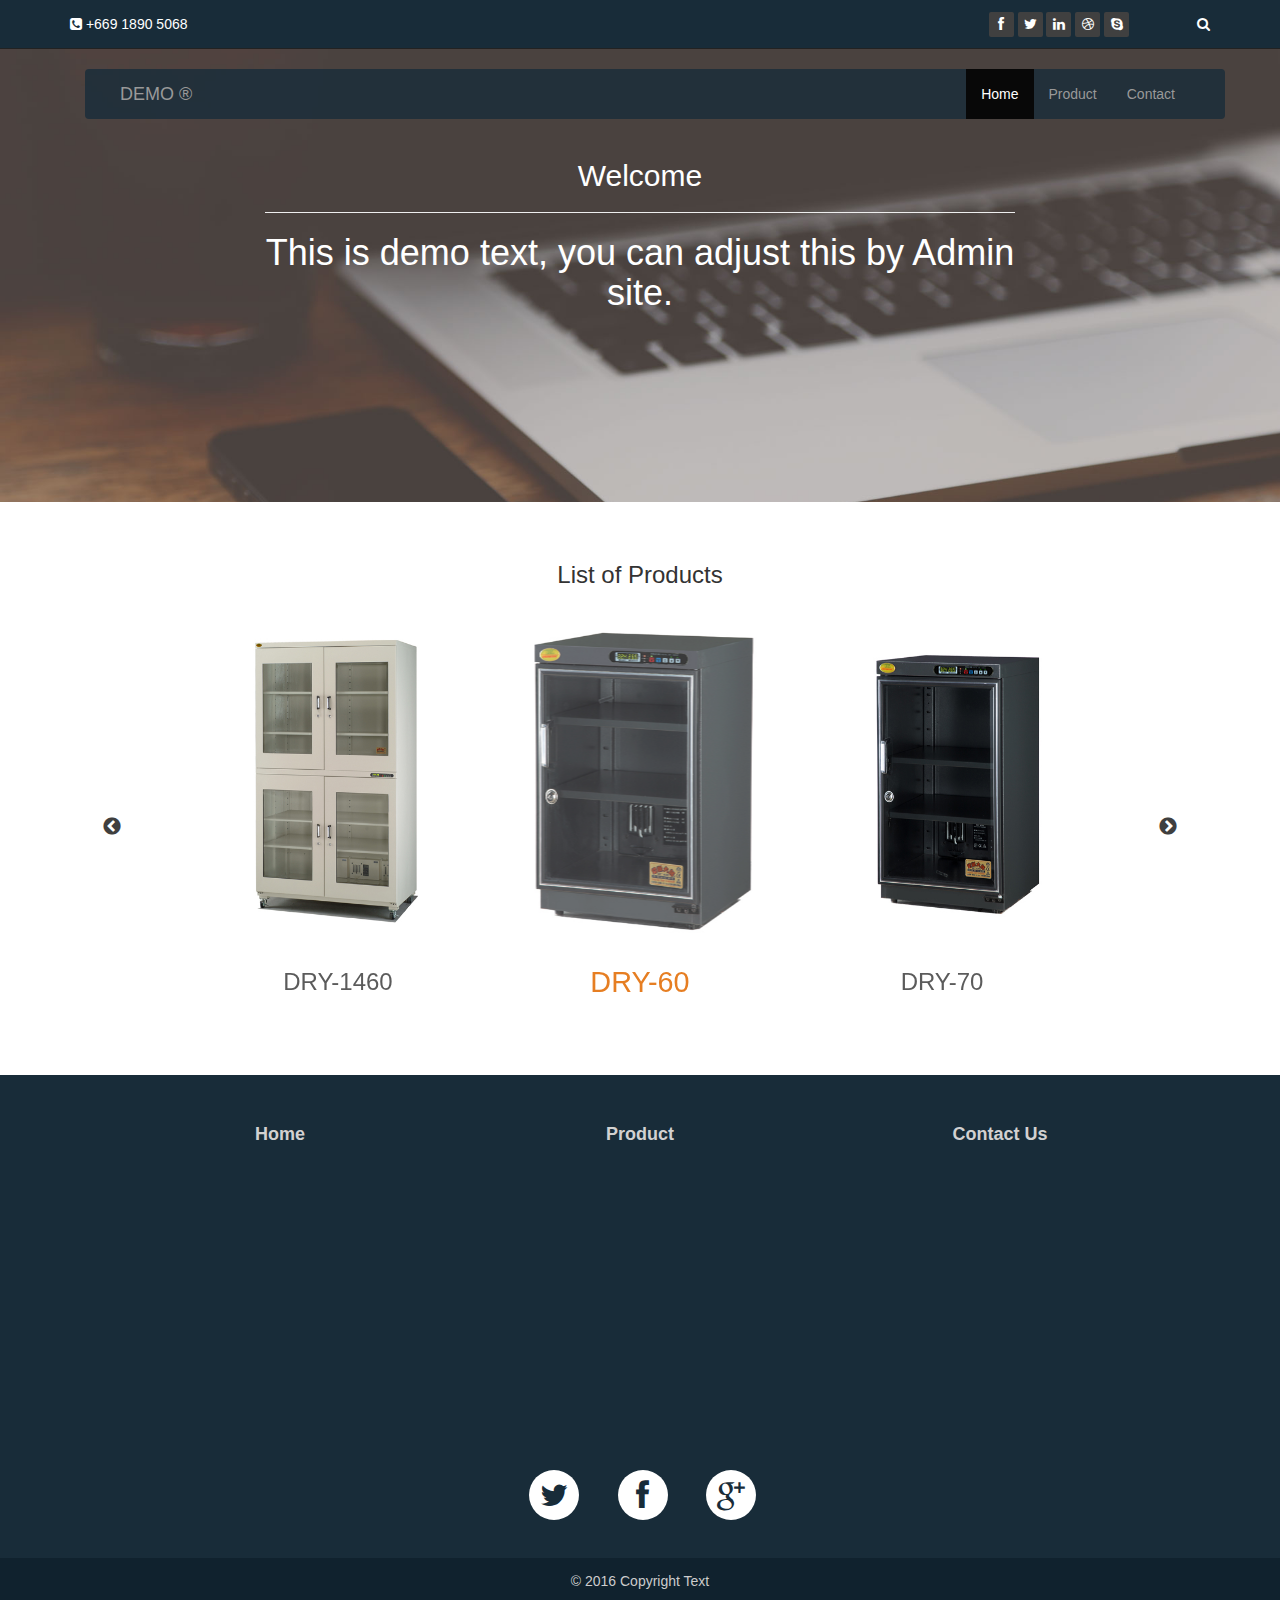
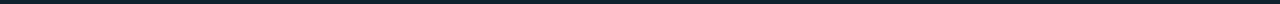
<file: index.html>
<!DOCTYPE html>
<html lang="en">
<head>
    <meta charset="utf-8">
    <meta name="viewport" content="width=device-width, initial-scale=1.0">
    <meta name="description" content="">
    <meta name="author" content="">
    <title>Home</title>

    <!--[if lt IE 9]>
<script src="js/html5shiv.js"></script>
<script src="js/respond.min.js"></script>
<!--[endif]-->

    <script src="js/jquery.js"></script>
    <script src="js/bootstrap.min.js"></script>
    <script src="js/jquery.prettyPhoto.js"></script>
    <script src="js/jquery.isotope.min.js"></script>
    <script src="js/main.js"></script>
    <script src="js/wow.min.js"></script>
    <script src="./slick/slick.js" type="text/javascript" charset="utf-8"></script>
    <script src="js/custom.js"></script>

    <!-- core CSS -->

    <link href="css/bootstrap.min.css" rel="stylesheet">
    <link href="css/font-awesome.min.css" rel="stylesheet">
    <link href="css/animate.min.css" rel="stylesheet">
    <link href="css/responsive.css" rel="stylesheet">
    <link rel="stylesheet" type="text/css" href="./slick/slick.css">
    <link rel="stylesheet" type="text/css" href="./slick/slick-theme.css">
    <link href="css/custom.css" rel="stylesheet">
    <link href="css/Footer-with-map.css" rel="stylesheet">



</head>
<body>


<header id="header">
    <div class="top-bar" id="top-bar">
        <div class="container">
            <div class="row">
                <div class="col-sm-6 col-xs-4">
                    <div class="top-number"><p><i class="fa fa-phone-square"></i> +669 1890 5068</p></div>
                </div>
                <div class="col-sm-6 col-xs-8">
                    <div class="social">
                        <ul class="social-share">
                            <li><a href="#"><i class="fa fa-facebook"></i></a></li>
                            <li><a href="#"><i class="fa fa-twitter"></i></a></li>
                            <li><a href="#"><i class="fa fa-linkedin"></i></a></li>
                            <li><a href="#"><i class="fa fa-dribbble"></i></a></li>
                            <li><a href="#"><i class="fa fa-skype"></i></a></li>
                        </ul>
                        <div class="search">
                            <form role="form">
                                <input type="text" class="search-form" autocomplete="off" placeholder="Search">
                                <i class="fa fa-search"></i>
                            </form>
                        </div>
                    </div>
                </div>
            </div>
        </div><!--/.container-->
    </div><!--/.top-bar-->
</header><!--/header-->

<section class="bg-primary" id="first-section">
    <div class="container">
        <div id="header-main" class="container">
            <nav id="header-container" class="navbar navbar-inverse" role="navigation">
                <div class="navbar-header">
                    <button type="button" class="navbar-toggle" data-toggle="collapse" data-target=".navbar-ex1-collapse">
                        <span class="sr-only">Toggle navigation</span>
                        <span class="icon-bar"></span>
                        <span class="icon-bar"></span>
                        <span class="icon-bar"></span>
                    </button>
                    <a id="brand" class="navbar-brand" href="index.html">DEMO &reg;<br> <!-- <img src="images/logo.png" class = "logo" alt="logo"> --> </a>
                </div>
                <div class="collapse navbar-collapse navbar-ex1-collapse navbar-right">
                    <ul class="nav navbar-nav">
                        <li class="active"><a href="index.html">Home</a></li>
                        <li><a href="product.html">Product</a></li>
                        <li><a href="contact-us.html">Contact</a></li>
                    </ul>
                </div>
            </nav>
        </div>

        <div class="row" id="first">
            <div class="col-lg-8 col-lg-offset-2 text-center">
                <h2 class="section-heading">Welcome</h2>
                <hr class="light">
                <p class="text-faded">
                   <h1>This is demo text, you can adjust this by Admin site.</h1>
                </p>
                <br><br><br><br><br><br><br><br><br>

            </div>
        </div>
    </div>
</section>


<section class="product" id="product">
    <div class="container">
        <span class="text-center"><h3> List of Products</h3></span>
    </div>
    <div class="container">
            <div class="slider center" id="productsSlider">

            </div>
    </div>
</section>

<section class="footer">
    <footer id="myFooter">
        <div class="container">
            <div class="row">
                <div class="col-sm-4 text-center">
                    <h5><a href="index.html"> Home </a></h5>

                </div>
                <div class="col-sm-4 text-center">
                    <h5><a href="product.html">Product</h5>
                </div>
                <div class="col-sm-4 text-center">
                    <h5><a href="contact-us.html">Contact Us</a></h5>
                </div>
            </div>
            <!-- Here we use the Google Embed API to show Google Maps. -->
            <!-- In order for this to work in your project you will need to generate a unique API key.  -->
            <iframe id="map-container" frameborder="0" style="border:0"
                    src="https://www.google.com/maps/embed/v1/place?q=13.7074182,100.3415268&key=AIzaSyCPIOAxfmMi2byF4RqwcsIHhXjDzasXMDA" >
            </iframe>
        </div>
        <div class="social-networks">
            <a href="#" class="twitter"><i class="fa fa-twitter"></i></a>
            <a href="#" class="facebook"><i class="fa fa-facebook"></i></a>
            <a href="#" class="google"><i class="fa fa-google-plus"></i></a>
        </div>
        <div class="footer-copyright">
            <p>© 2016 Copyright Text </p>
        </div>
    </footer>
</section>

</body>
</file>
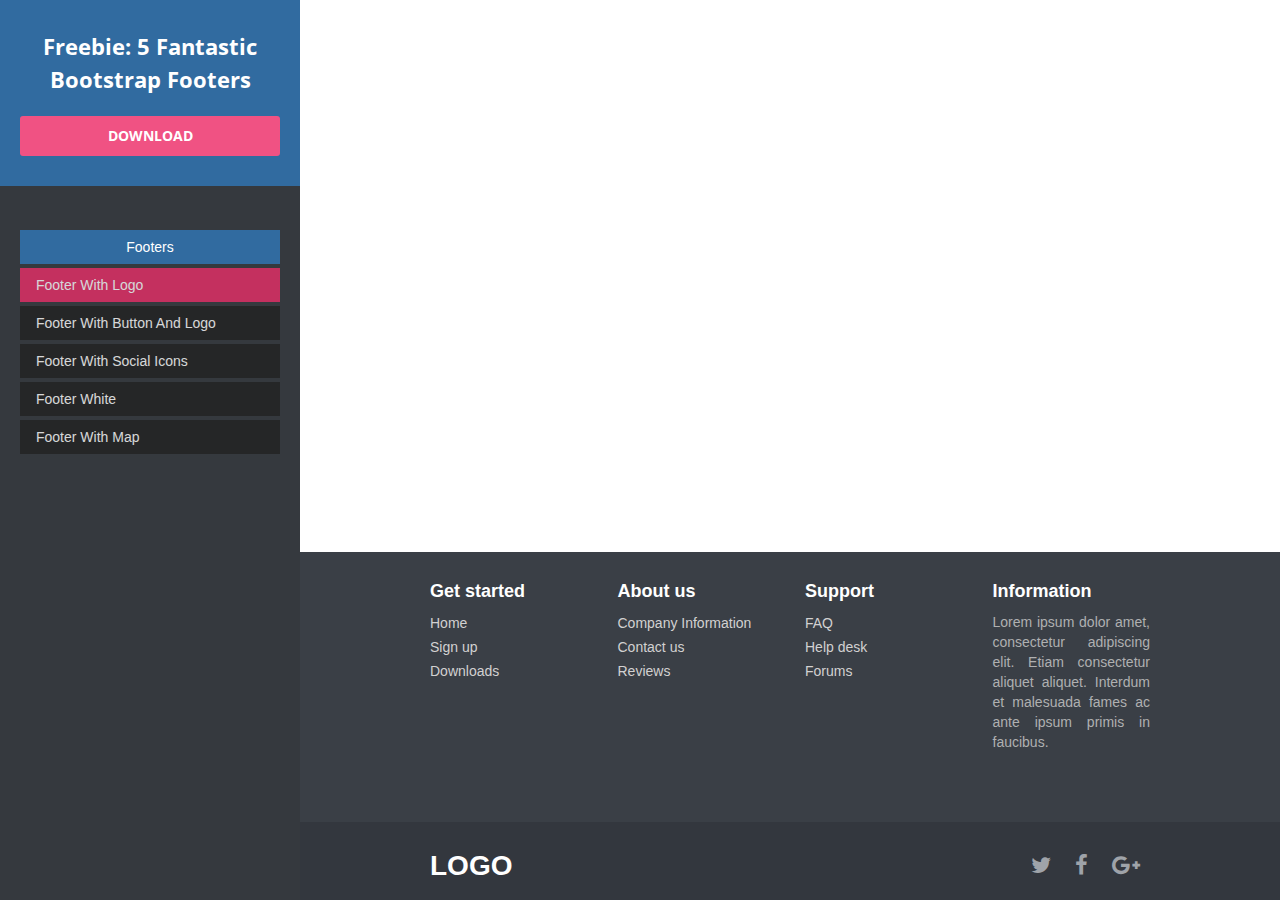
<file: freebie-bootstrap-footers/index.html>
<!DOCTYPE html>
<html>

<head>

    <meta charset="utf-8">
    <meta http-equiv="X-UA-Compatible" content="IE=edge">
    <meta name="viewport" content="width=device-width, initial-scale=1">

    <title>Freebie: 5 Fantastic Bootstrap Footers</title>

    <link rel="stylesheet" href="assets/css/demo.css">

</head>
<body>


<div class="navigation">
    <div class="header">
        <h1>Freebie: 5 Fantastic Bootstrap Footers</h1>
        <a href="http://tutorialzine.com/2016/10/freebie-5-fantastic-bootstrap-footers/">Download</a>
    </div>

    <div class="items">
        <ul>
            <li class="category">Footers</li>
            <li><a href="Footer-with-logo" class="active">Footer With Logo</a></li>
            <li><a href="Footer-with-button-logo">Footer With Button And Logo</a></li>
            <li><a href="Footer-with-social-icons">Footer With Social Icons</a></li>
            <li><a href="Footer-white">Footer White</a></li>
            <li><a href="Footer-with-map">Footer With Map</a></li>
        </ul>
    </div>

    <label for="template-select">Select a template:</label>
    <select id="template-select">
        <optgroup label="Footers">
            <option selected data-href="Footer-with-logo">Footer With Logo</option>
            <option data-href="Footer-with-button-logo">Footer With Button And Logo</option>
            <option data-href="Footer-with-social-icons">Footer With Social Icons</option>
            <option data-href="Footer-white">Footer White</option>
            <option data-href="Footer-with-map">Footer With Map</option>
        </optgroup>
    </select>

</div>
   
<div class="main-content">
   <iframe sandbox="allow-same-origin allow-scripts" src="Footer-with-logo.html"></iframe>
</div>

<script src="http://ajax.googleapis.com/ajax/libs/jquery/2.1.1/jquery.min.js"></script>
<script src="assets/demo.js"></script>
<script src="http://cdn.tutorialzine.com/misc/enhance/v2.js" async></script>

</body>

</html>
</file>
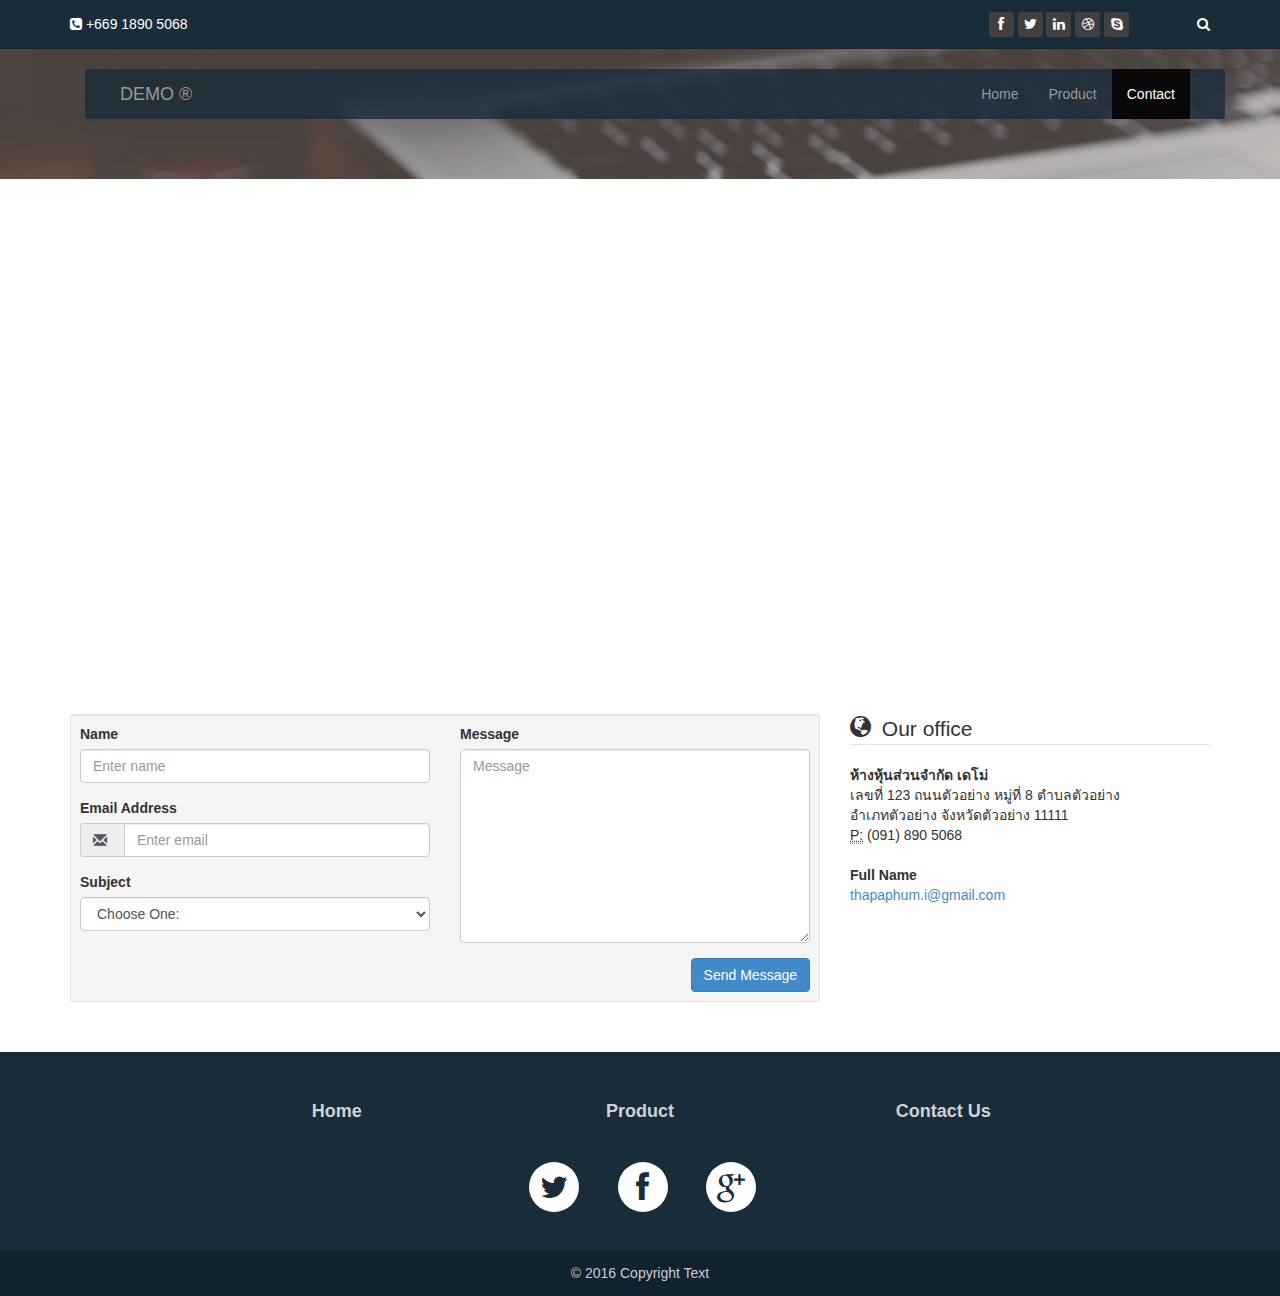
<file: contact-us.html>
<!DOCTYPE html>
<html lang="en">
<head>
    <meta charset="utf-8">
    <meta name="viewport" content="width=device-width, initial-scale=1.0">
    <meta name="description" content="">
    <meta name="author" content="">
    <title>Contact Us</title>

    <!--[if lt IE 9]>
<script src="js/html5shiv.js"></script>
<script src="js/respond.min.js"></script>
<!--[endif]-->

    <script src="js/jquery.js"></script>
    <script src="js/bootstrap.min.js"></script>
    <script src="js/jquery.prettyPhoto.js"></script>
    <script src="js/jquery.isotope.min.js"></script>
    <script src="js/main.js"></script>
    <script src="js/wow.min.js"></script>
    <script src="./slick/slick.js" type="text/javascript" charset="utf-8"></script>
    <script src="js/custom.js"></script>

    <!-- core CSS -->

    <link href="css/bootstrap.min.css" rel="stylesheet">
    <link href="css/font-awesome.min.css" rel="stylesheet">
    <link href="css/animate.min.css" rel="stylesheet">
    <link href="css/responsive.css" rel="stylesheet">
    <link rel="stylesheet" type="text/css" href="./slick/slick.css">
    <link rel="stylesheet" type="text/css" href="./slick/slick-theme.css">
    <link href="css/custom.css" rel="stylesheet">
    <link href="css/Footer-with-map.css" rel="stylesheet">
    
</head>
<body>


<header id="header">
    <div class="top-bar" id="top-bar">
        <div class="container">
            <div class="row">
                <div class="col-sm-6 col-xs-4">
                    <div class="top-number"><p><i class="fa fa-phone-square"></i> +669 1890 5068</p></div>
                </div>
                <div class="col-sm-6 col-xs-8">
                    <div class="social">
                        <ul class="social-share">
                            <li><a href="#"><i class="fa fa-facebook"></i></a></li>
                            <li><a href="#"><i class="fa fa-twitter"></i></a></li>
                            <li><a href="#"><i class="fa fa-linkedin"></i></a></li>
                            <li><a href="#"><i class="fa fa-dribbble"></i></a></li>
                            <li><a href="#"><i class="fa fa-skype"></i></a></li>
                        </ul>
                        <div class="search">
                            <form role="form">
                                <input type="text" class="search-form" autocomplete="off" placeholder="Search">
                                <i class="fa fa-search"></i>
                            </form>
                        </div>
                    </div>
                </div>
            </div>
        </div><!--/.container-->
    </div><!--/.top-bar-->
</header><!--/header-->

<section class="bg-primary" id="first-section" style="margin: 0;">
    <div class="container">
        <div id="header-main" class="container">
            <nav id="header-container" class="navbar navbar-inverse" role="navigation">
                <div class="navbar-header">
                    <button type="button" class="navbar-toggle" data-toggle="collapse" data-target=".navbar-ex1-collapse">
                        <span class="sr-only">Toggle navigation</span>
                        <span class="icon-bar"></span>
                        <span class="icon-bar"></span>
                        <span class="icon-bar"></span>
                    </button>
                    <a id="brand" class="navbar-brand" href="index.html">DEMO &reg;<br> <!-- <img src="images/logo.png" class = "logo" alt="logo"> --> </a>
                </div>
                <div class="collapse navbar-collapse navbar-ex1-collapse navbar-right">
                    <ul class="nav navbar-nav">
                        <li><a href="index.html">Home</a></li>
                        <li><a href="product.html">Product</a></li>
                        <li class="active"><a href="contact-us.html">Contact</a></li>
                    </ul>
                </div>
            </nav>
        </div>

        <div class="row" id="first">
            <br><br>
        </div>
    </div>
</section>
<section class="mapFrameContactus">
    <!-- Here we use the Google Embed API to show Google Maps. -->
    <!-- In order for this to work in your project you will need to generate a unique API key.  -->
    <div class="map-wrap">
        <div class="overlay" onClick="style.pointerEvents='none'"></div><!-- wrap map iframe to turn off mouse scroll and turn it back on on click -->
    <iframe frameborder="0" class="mapFull"
            src="https://www.google.com/maps/embed/v1/place?q=13.7074182,100.3415268&key=AIzaSyCPIOAxfmMi2byF4RqwcsIHhXjDzasXMDA" >
    </iframe>
    </div>
</section>
<section class="infFrameContactus">
    <div class="container">
        <div class="row">
            <div class="col-md-8">
                <div class="well well-sm">
                    <form>
                        <div class="row">
                            <div class="col-md-6">
                                <div class="form-group">
                                    <label for="name">
                                        Name</label>
                                    <input type="text" class="form-control" id="name" placeholder="Enter name" required="required" />
                                </div>
                                <div class="form-group">
                                    <label for="email">
                                        Email Address</label>
                                    <div class="input-group">
                                <span class="input-group-addon"><span class="glyphicon glyphicon-envelope"></span>
                                </span>
                                        <input type="email" class="form-control" id="email" placeholder="Enter email" required="required" /></div>
                                </div>
                                <div class="form-group">
                                    <label for="subject">
                                        Subject</label>
                                    <select id="subject" name="subject" class="form-control" required="required">
                                        <option value="na" selected="">Choose One:</option>
                                        <option value="service">General Customer Service</option>
                                        <option value="suggestions">Suggestions</option>
                                        <option value="product">Product Support</option>
                                    </select>
                                </div>
                            </div>
                            <div class="col-md-6">
                                <div class="form-group">
                                    <label for="name">
                                        Message</label>
                            <textarea name="message" id="message" class="form-control" rows="9" cols="25" required="required"
                                      placeholder="Message"></textarea>
                                </div>
                            </div>
                            <div class="col-md-12">
                                <button type="submit" class="btn btn-primary pull-right" id="btnContactUs">
                                    Send Message</button>
                            </div>
                        </div>
                    </form>
                </div>
            </div>
            <div class="col-md-4">
                <form>
                    <legend><span class="glyphicon glyphicon-globe"></span> Our office</legend>
                    <address>
                        <strong>ห้างหุ้นส่วนจำกัด เดโม่</strong><br>
                        เลขที่ 123   ถนนตัวอย่าง   หมู่ที่ 8  ตำบลตัวอย่าง  <br>
                        อำเภทตัวอย่าง  จังหวัดตัวอย่าง 11111<br>
                        <abbr title="Phone">
                            P:</abbr> (091) 890 5068
                    </address>
                    <address>
                        <strong>Full Name</strong><br>
                        <a href="mailto:thapaphum.i@gmail.com">thapaphum.i@gmail.com</a>
                    </address>
                </form>
            </div>
        </div>
    </div>
</section>
<section class="footer">
    <footer id="myFooter">
        <div class="container">
            <div class="row">
                <div class="row">
                    <div class="col-sm-4 text-center">
                        <h5><a href="index.html"> Home </a></h5>

                    </div>
                    <div class="col-sm-4 text-center">
                        <h5><a href="product.html">Product</h5>
                    </div>
                    <div class="col-sm-4 text-center">
                        <h5><a href="contact-us.html">Contact Us</a></h5>
                    </div>
                </div>
            </div>

        </div>
        <div class="social-networks">
            <a href="#" class="twitter"><i class="fa fa-twitter"></i></a>
            <a href="#" class="facebook"><i class="fa fa-facebook"></i></a>
            <a href="#" class="google"><i class="fa fa-google-plus"></i></a>
        </div>
        <div class="footer-copyright">
            <p>© 2016 Copyright Text </p>
        </div>
    </footer>
</section>
</body>
</file>
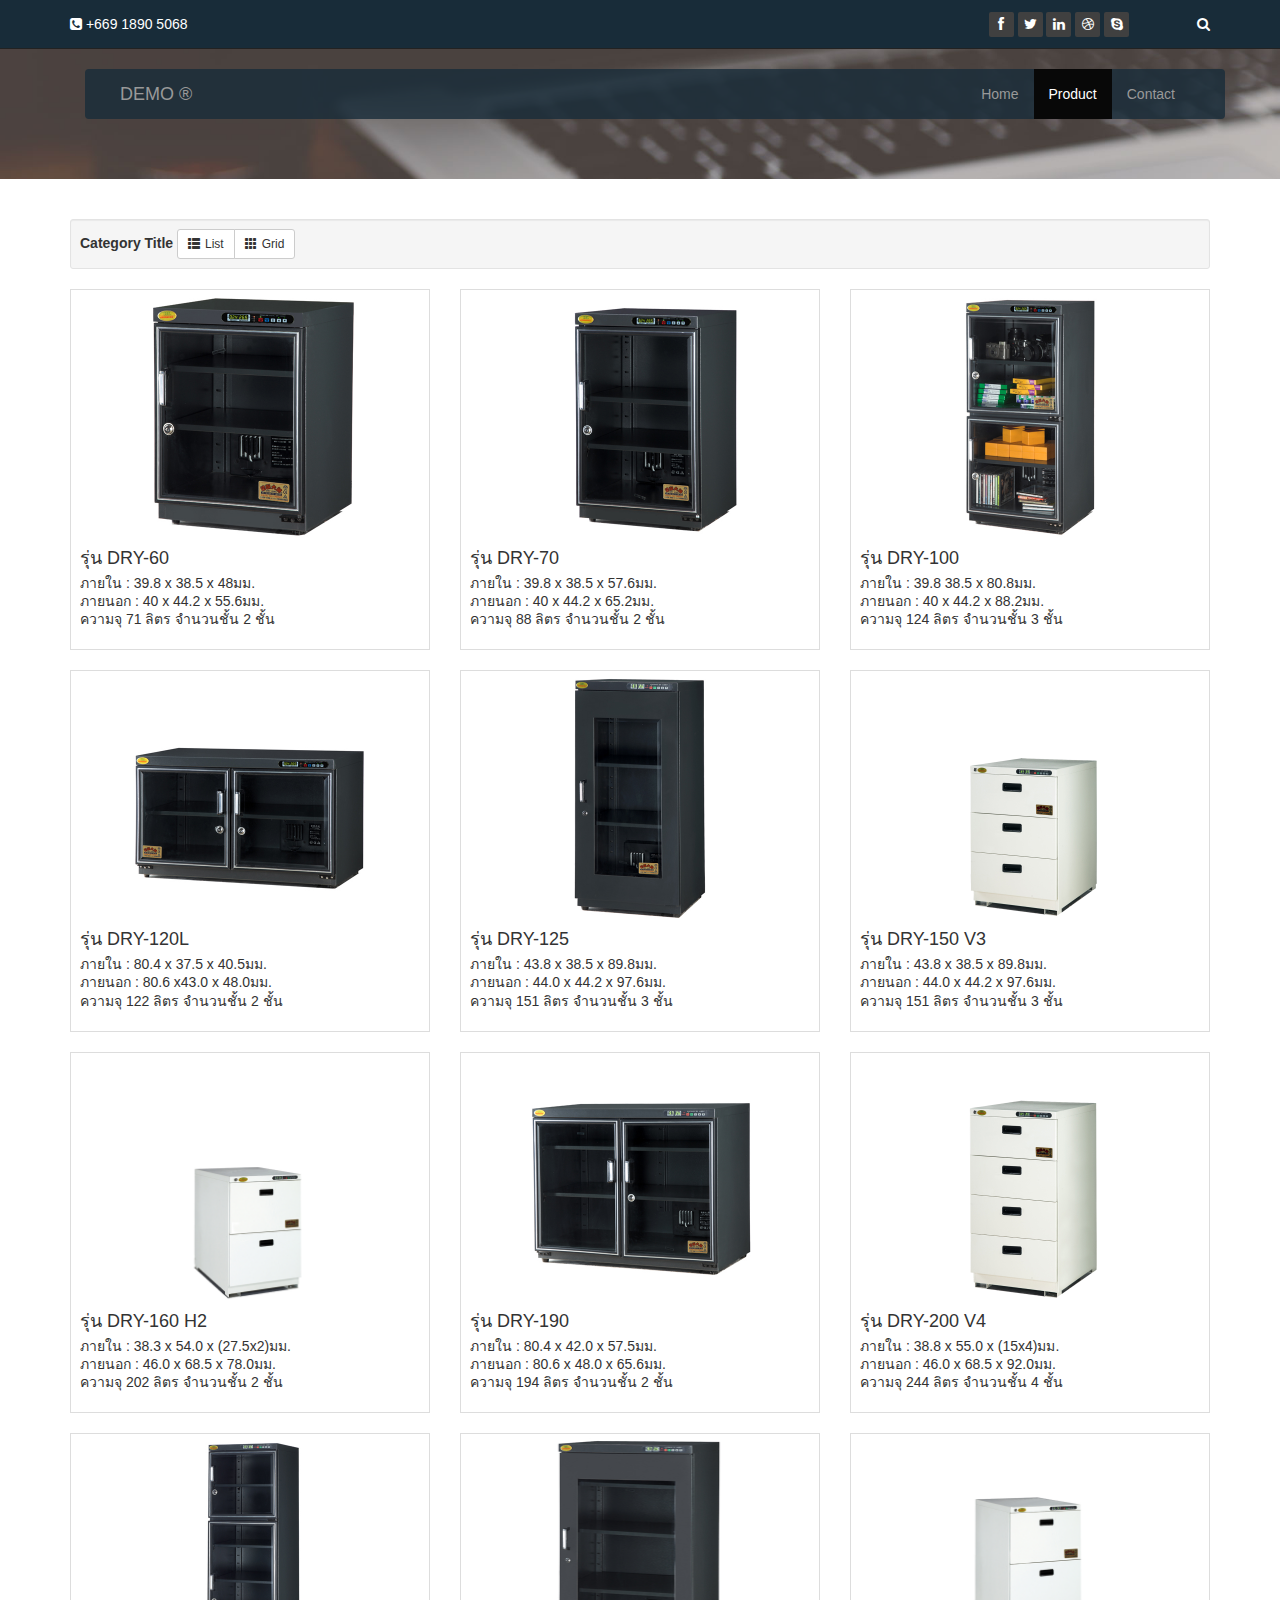
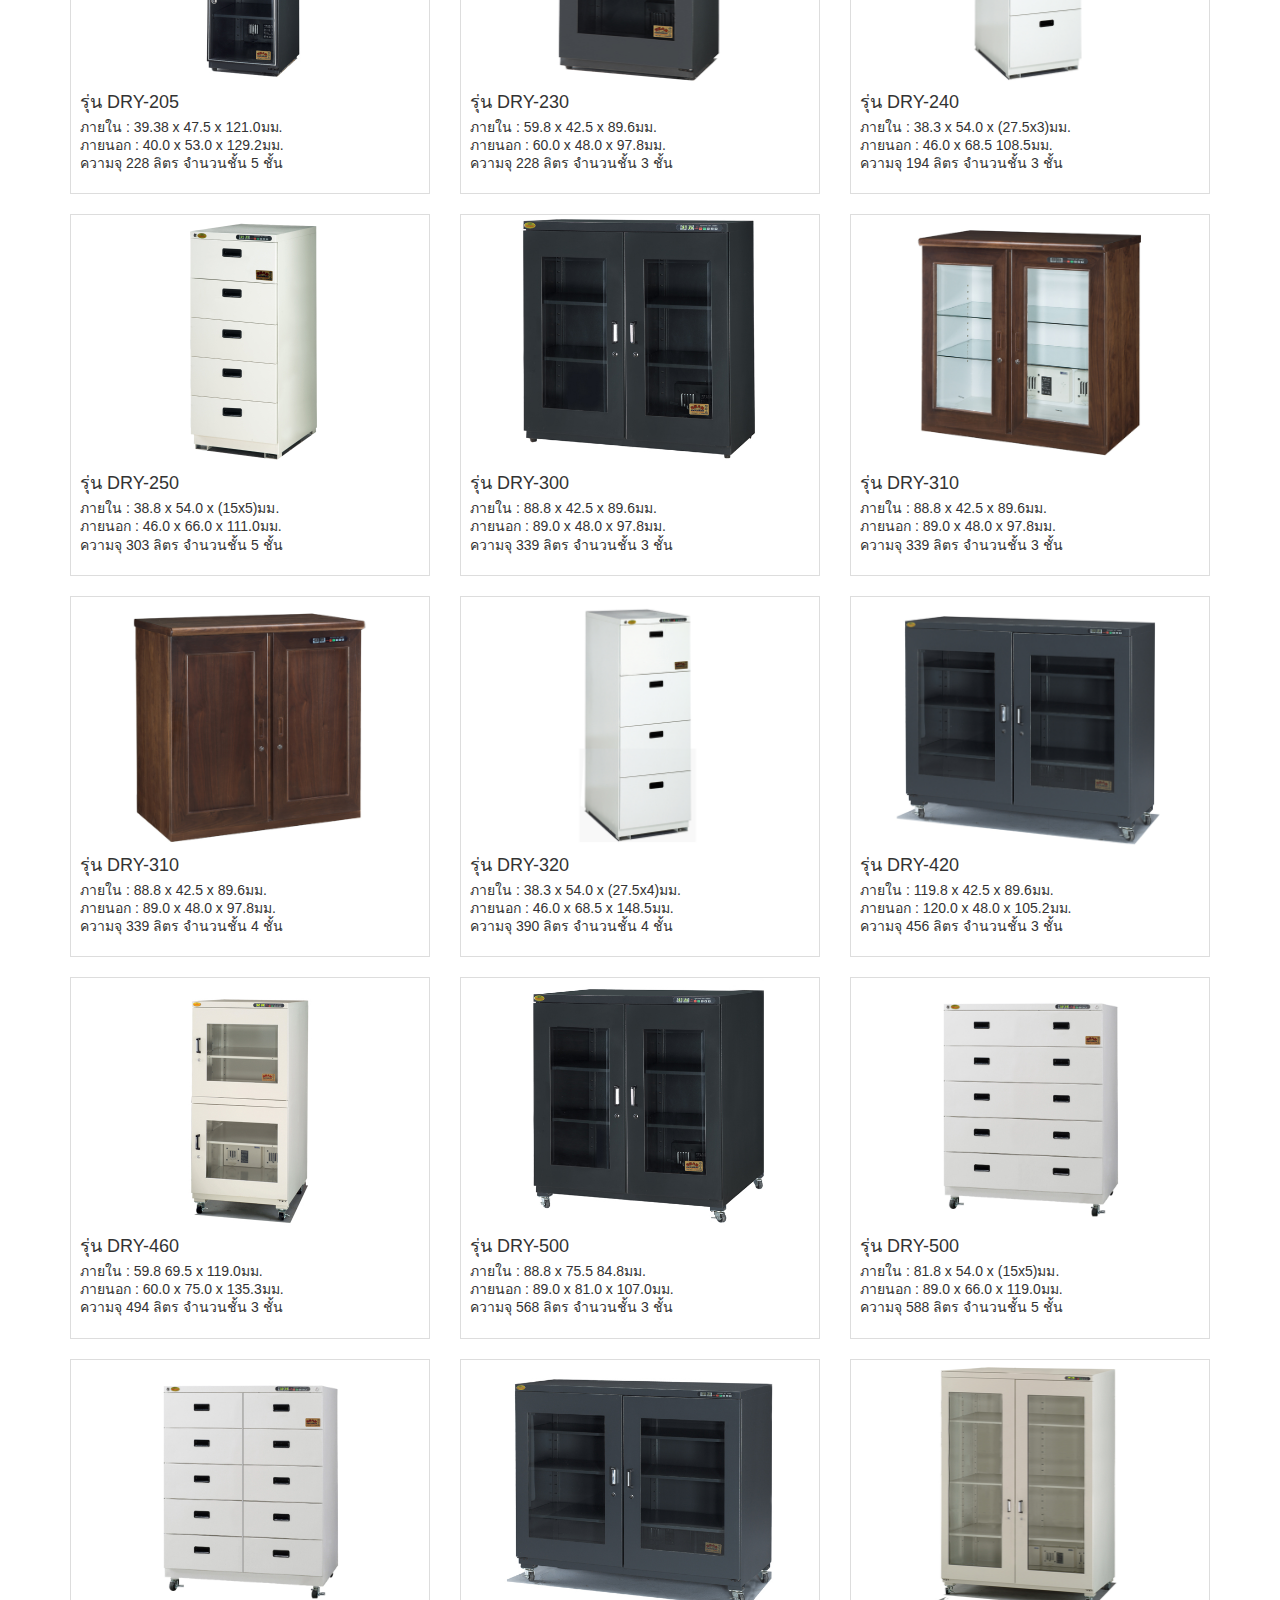
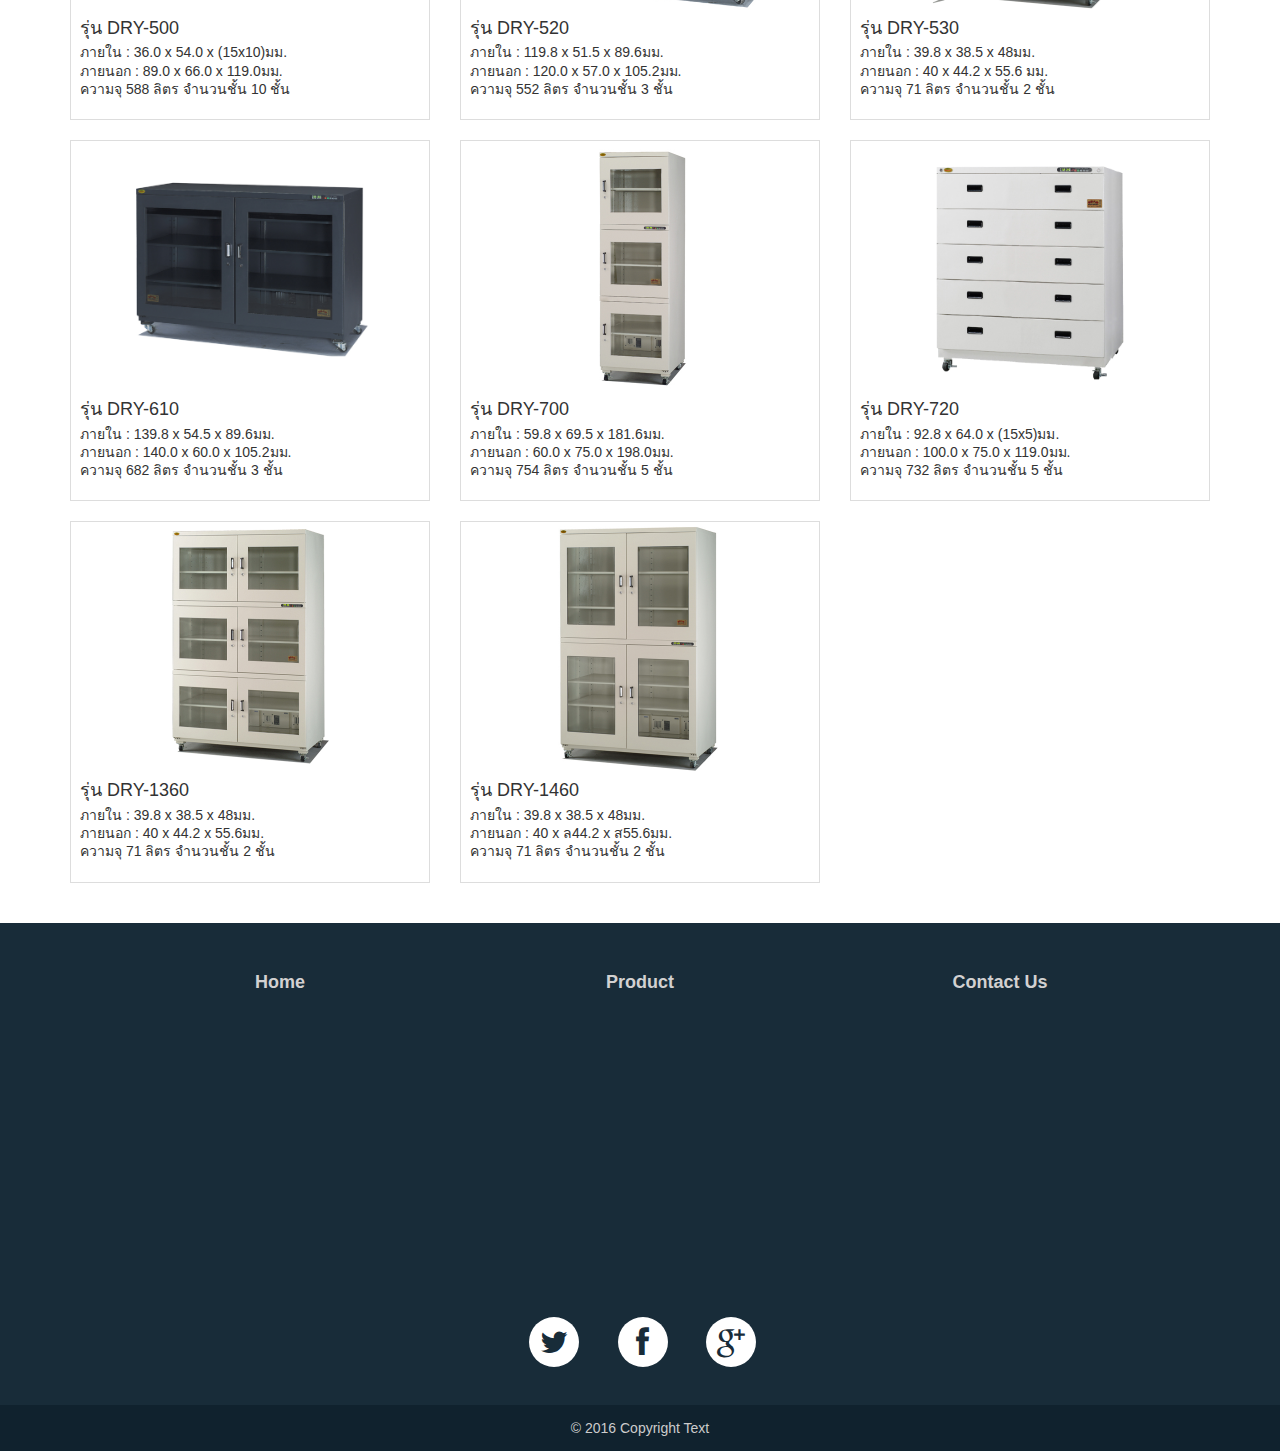
<file: product.html>
<!DOCTYPE html>
<html lang="en">
<head>
    <meta charset="utf-8">
    <meta name="viewport" content="width=device-width, initial-scale=1.0">
    <meta name="description" content="">
    <meta name="author" content="">
    <title>Product</title>

    <!--[if lt IE 9]>
<script src="js/html5shiv.js"></script>
<script src="js/respond.min.js"></script>
<!--[endif]-->

    <script src="js/jquery.js"></script>
    <script src="js/bootstrap.min.js"></script>
    <script src="js/jquery.prettyPhoto.js"></script>
    <script src="js/jquery.isotope.min.js"></script>
    <script src="js/main.js"></script>
    <script src="js/wow.min.js"></script>
    <script src="./slick/slick.js" type="text/javascript" charset="utf-8"></script>
    <script src="js/custom.js"></script>
    <script type="text/javascript">

        function gg(obj){

            $("#productTitle").html(obj.title);
            $("#productImage").html("<img src= '" + obj.img + "' alt= '" + obj.title + "' class='img-thumbnail'>");
            $("#productInDimension").html(obj.inDimension);
            $("#productOutDimension").html(obj.outDimension);
            $("#productVolume").html(obj.volume);
            $("#productNoFloor").html(obj.numFloor);
            $('#myModal').modal('show');
        }
    </script>

    <!-- core CSS -->

    <link href="css/bootstrap.min.css" rel="stylesheet">
    <link href="css/font-awesome.min.css" rel="stylesheet">
    <link href="css/animate.min.css" rel="stylesheet">
    <link href="css/responsive.css" rel="stylesheet">
    <link rel="stylesheet" type="text/css" href="./slick/slick.css">
    <link rel="stylesheet" type="text/css" href="./slick/slick-theme.css">
    <link href="css/custom.css" rel="stylesheet">
    <link href="css/Footer-with-map.css" rel="stylesheet">

</head>
<body>


<header id="header">
    <div class="top-bar" id="top-bar">
        <div class="container">
            <div class="row">
                <div class="col-sm-6 col-xs-4">
                    <div class="top-number"><p><i class="fa fa-phone-square"></i> +669 1890 5068</p></div>
                </div>
                <div class="col-sm-6 col-xs-8">
                    <div class="social">
                        <ul class="social-share">
                            <li><a href="#"><i class="fa fa-facebook"></i></a></li>
                            <li><a href="#"><i class="fa fa-twitter"></i></a></li>
                            <li><a href="#"><i class="fa fa-linkedin"></i></a></li>
                            <li><a href="#"><i class="fa fa-dribbble"></i></a></li>
                            <li><a href="#"><i class="fa fa-skype"></i></a></li>
                        </ul>
                        <div class="search">
                            <form role="form">
                                <input type="text" class="search-form" autocomplete="off" placeholder="Search">
                                <i class="fa fa-search"></i>
                            </form>
                        </div>
                    </div>
                </div>
            </div>
        </div><!--/.container-->
    </div><!--/.top-bar-->
</header><!--/header-->

<section class="bg-primary" id="first-section">
    <div class="container">
        <div id="header-main" class="container">
            <nav id="header-container" class="navbar navbar-inverse" role="navigation">
                <div class="navbar-header">
                    <button type="button" class="navbar-toggle" data-toggle="collapse" data-target=".navbar-ex1-collapse">
                        <span class="sr-only">Toggle navigation</span>
                        <span class="icon-bar"></span>
                        <span class="icon-bar"></span>
                        <span class="icon-bar"></span>
                    </button>
                    <a id="brand" class="navbar-brand" href="index.html">DEMO &reg;<br> <!-- <img src="images/logo.png" class = "logo" alt="logo"> --> </a>
                </div>
                <div class="collapse navbar-collapse navbar-ex1-collapse navbar-right">
                    <ul class="nav navbar-nav">
                        <li><a href="index.html">Home</a></li>
                        <li class="active"><a href="product.html">Product</a></li>
                        <li><a href="contact-us.html">Contact</a></li>
                    </ul>
                </div>
            </nav>
        </div>

        <div class="row" id="first">
            <br><br>
        </div>
    </div>
</section>


<section class="product" id="product">
    <div class="container">
        <div class="well well-sm">
            <strong>Category Title</strong>
            <div class="btn-group">
                <a href="#" id="list" class="btn btn-default btn-sm"><span class="glyphicon glyphicon-th-list">
            </span>List</a> <a href="#" id="grid" class="btn btn-default btn-sm"><span
                    class="glyphicon glyphicon-th"></span>Grid</a>
            </div>
        </div>
        <div id="products" class="row list-group">

        </div>
    </div>

    <div class="modal fade" id="myModal" tabindex="-1" role="dialog" aria-labelledby="myModalLabel" aria-hidden="true">
        <div class="modal-dialog modal-lg">
            <div class="modal-content">
                <div class="modal-header">
                    <button type="button" class="close" data-dismiss="modal" aria-hidden="true"><i class="text-danger fa fa-times"></i></button>
                    <h3 class="modal-title" id="myModalLabel"><i class="text-muted fa fa-shopping-cart"></i> <span id = "productTitle"></span></h3>
                </div>
                <div class="modal-body row">
                    <table class="pull-left col-md-8">
                        <tbody>
                        <tr>
                            <td class="h4 col-md-8" valign="bottom" colspan = "2"><strong>ขนาด</strong></td>
                        </tr>
                        <tr>
                            <td class ="h5 col-md-1"><strong>ภายใน : </strong></td>
                            <td class ="h5 col-md-7"><span id = "productInDimension"></span></td>
                        </tr>
                        <tr>
                            <td class ="h5 col-md-1"><strong>ภายนอก : </strong></td>
                            <td class ="h5 col-md-7"><span id = "productOutDimension"></span></td>
                        </tr>
                        <tr>
                            <td class ="h5 col-md-1"><strong>ความจุ : </strong></td>
                            <td class ="h5 col-md-7"><span id = "productVolume"></span> ลิตร</td>
                        </tr>
                        <tr>
                            <td class ="h5 col-md-1"><strong>จำนวนชั้น : </strong></td>
                            <td class ="h5 col-md-7"><span id = "productNoFloor"></span> ชั้น</td>
                        </tr>
                        <tr>
                            <td class="h4 col-md-8" valign="bottom" colspan = "2" style="height: 35px;"><strong>คุณลักษณะ</strong></td>
                        </tr>
                        <tr>
                            <td class ="h5 col-md-7" colspan = "2">
                                <ul class = "generalDetail">
                                    <li>เป็นตู้ควบคุมความชื้นอัตโนมัติ โดยไม่ใช้สารช่วยในการดูดความชื้น</li>
                                    <li>โครงสร้างภายนอกและภายในทำด้วยโลหะเคลือบสีกันสนิมหนา 1 มม.(1 mm. galvanized steel housing)</li>
                                    <li>ประตู กรอบตู้ทำด้วยพลาสติกสีดำ บานประตูเป็นกระจกนิรภัยหนา 5 มม. มีมือจับในการเปิดตู้</li>
                                    <li>ใช้กับไฟฟ้าขนาด 220 โวลต์ 50 เฮิรตซ์</li>
                                </ul>
                            </td>
                        </tr>
                        </tbody>
                    </table>
                    <div class="col-md-4" id="productImage">
                    </div>

                    <div class="clearfix"></div>
                </div>
                <div class="modal-footer">
                    <div class="text-right pull-right col-md-3">
                        <span class="h4 text-muted"><strong> รับประกัน 1 ปี พร้อมดูแลต่อเนื่อง </strong></span></span>
                    </div>

                    <div class="text-right pull-right col-md-4">
                        <span class="h4 text-muted"><strong>มาตรฐาน ISO 9001</strong></span>
                    </div>

                </div>
            </div>
        </div>
    </div>

</section>

<section class="footer">
    <footer id="myFooter">
        <div class="container">
            <div class="row">
                <div class="col-sm-4 text-center">
                    <h5><a href="index.html"> Home </a></h5>

                </div>
                <div class="col-sm-4 text-center">
                    <h5><a href="product.html">Product</h5>
                </div>
                <div class="col-sm-4 text-center">
                    <h5><a href="contact-us.html">Contact Us</a></h5>
                </div>
            </div>
            <!-- Here we use the Google Embed API to show Google Maps. -->
            <!-- In order for this to work in your project you will need to generate a unique API key.  -->
            <iframe id="map-container" frameborder="0" style="border:0"
                    src="https://www.google.com/maps/embed/v1/place?q=13.7074182,100.3415268&key=AIzaSyCPIOAxfmMi2byF4RqwcsIHhXjDzasXMDA" >
            </iframe>
        </div>
        <div class="social-networks">
            <a href="#" class="twitter"><i class="fa fa-twitter"></i></a>
            <a href="#" class="facebook"><i class="fa fa-facebook"></i></a>
            <a href="#" class="google"><i class="fa fa-google-plus"></i></a>
        </div>
        <div class="footer-copyright">
            <p>© 2016 Copyright Text </p>
        </div>
    </footer>
</section>
</body>
</file>
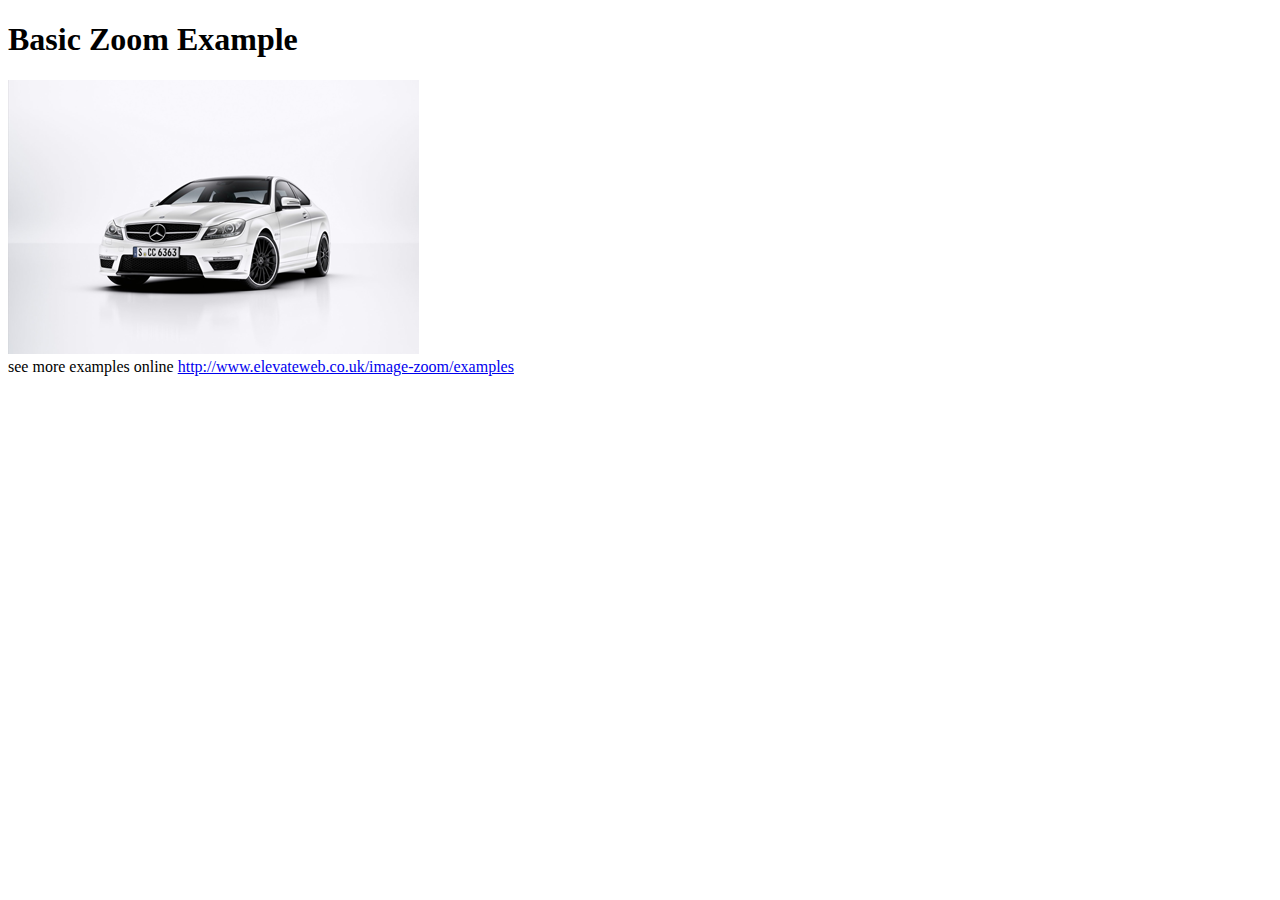
<file: elevatezoom-master/demo.html>
<!DOCTYPE html>
<html>
<head>
	<meta charset='utf-8'/>
	<title>jQuery elevateZoom Demo</title>
	<script src='jquery-1.8.3.min.js'></script>
	<script src='jquery.elevatezoom.js'></script>
</head>
<body>
<h1>Basic Zoom Example</h1>
<img id="zoom_01" src='images/small/image1.png' data-zoom-image="images/large/image1.jpg"/>

<br />
see more examples online <a href="http://www.elevateweb.co.uk/image-zoom/examples">http://www.elevateweb.co.uk/image-zoom/examples</a>
<script>
    $('#zoom_01').elevateZoom({
    zoomType: "inner",
cursor: "crosshair",
zoomWindowFadeIn: 500,
zoomWindowFadeOut: 750
   }); 
</script>
</body>
</html>
</file>
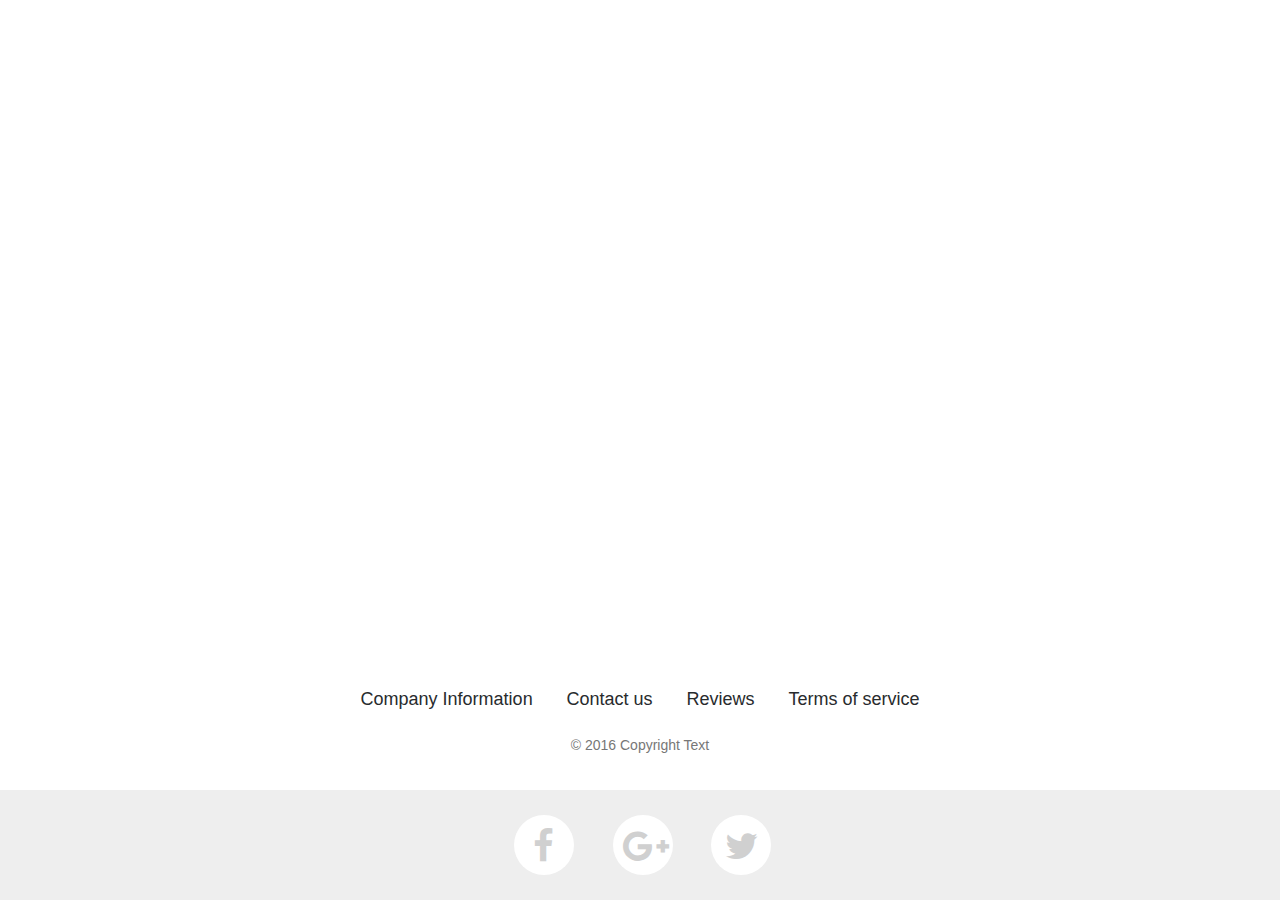
<file: freebie-bootstrap-footers/Footer-white.html>
<!DOCTYPE html>
<html>

<head>
    <title>Basic Footer</title>
    <meta charset="utf-8">
    <meta name="viewport" content="width=device-width, initial-scale=1">
    <link rel="stylesheet" href="http://maxcdn.bootstrapcdn.com/bootstrap/3.3.7/css/bootstrap.min.css">
    <link rel="stylesheet" href="http://cdnjs.cloudflare.com/ajax/libs/font-awesome/4.6.3/css/font-awesome.min.css">
    <link rel="stylesheet" href="assets/css/Footer-white.css">
</head>

<body>
<div class="content">
</div>
    <footer id="myFooter">
        <div class="container">
            <ul>
                <li><a href="#">Company Information</a></li>
                <li><a href="#">Contact us</a></li>
                <li><a href="#">Reviews</a></li>
                <li><a href="#">Terms of service</a></li>
            </ul>
        <p class="footer-copyright">© 2016 Copyright Text</p>
        </div>
        <div class="footer-social">
            <a href="#" class="social-icons"><i class="fa fa-facebook"></i></a>
            <a href="#" class="social-icons"><i class="fa fa-google-plus"></i></a>
            <a href="#" class="social-icons"><i class="fa fa-twitter"></i></a>
        </div>
    </footer>
    <script src="https://ajax.googleapis.com/ajax/libs/jquery/1.12.4/jquery.min.js"></script>
    <script src="http://maxcdn.bootstrapcdn.com/bootstrap/3.3.7/js/bootstrap.min.js"></script>
</body>

</html>
</file>
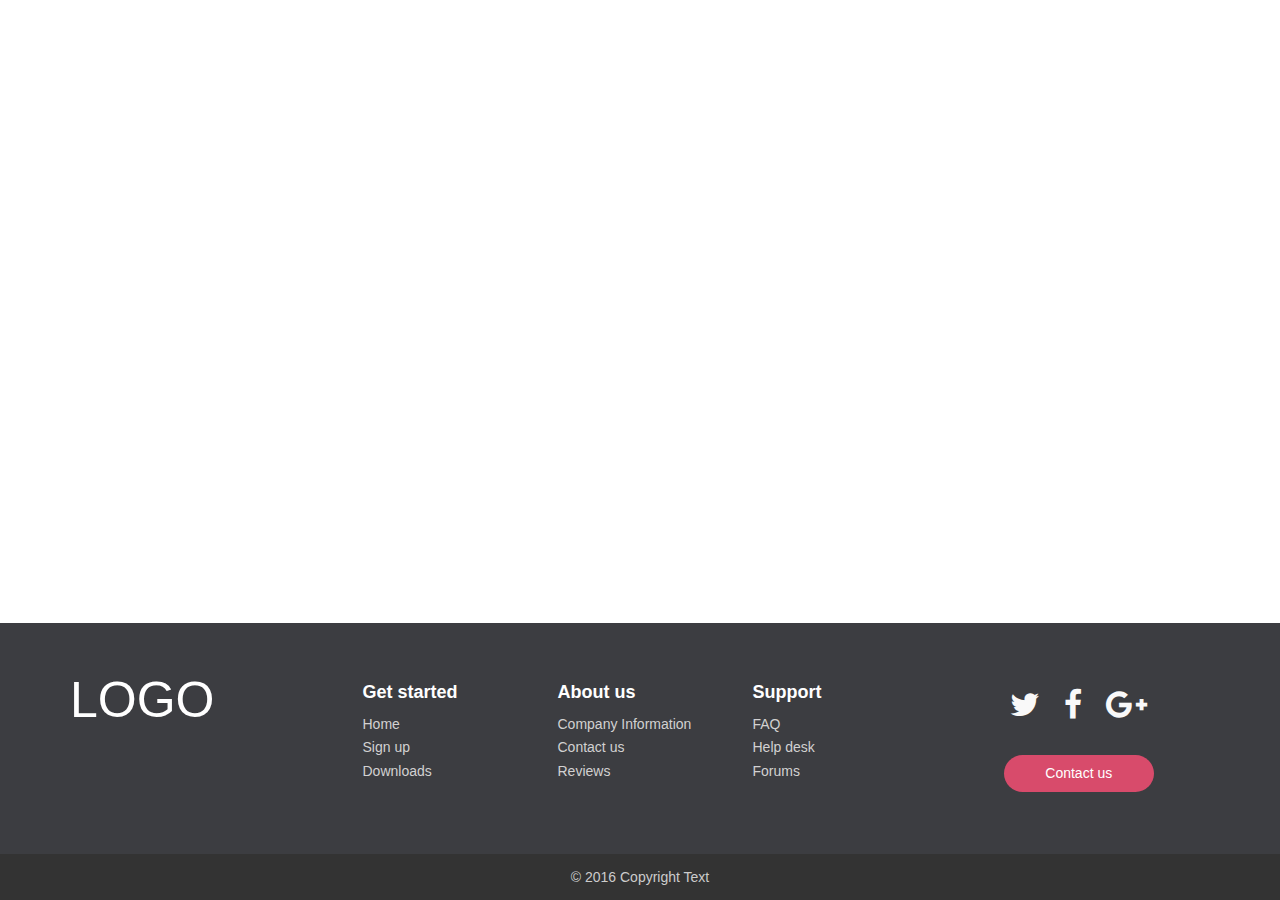
<file: freebie-bootstrap-footers/Footer-with-button-logo.html>
<!DOCTYPE html>
<html>

<head>
    <title>Footer with Button and Logo</title>
    <meta charset="utf-8">
    <meta name="viewport" content="width=device-width, initial-scale=1">
    <link rel="stylesheet" href="http://cdnjs.cloudflare.com/ajax/libs/font-awesome/4.6.3/css/font-awesome.min.css">
    <link rel="stylesheet" href="http://maxcdn.bootstrapcdn.com/bootstrap/3.3.7/css/bootstrap.min.css">
    <link rel="stylesheet" href="assets/css/Footer-with-button-logo.css">
</head>

<body>
<div class="content">
</div>
    <footer id="myFooter">
        <div class="container">
            <div class="row">
                <div class="col-sm-3">
                    <h2 class="logo"><a href="#"> LOGO </a></h2>
                </div>
                <div class="col-sm-2">
                    <h5>Get started</h5>
                    <ul>
                        <li><a href="#">Home</a></li>
                        <li><a href="#">Sign up</a></li>
                        <li><a href="#">Downloads</a></li>
                    </ul>
                </div>
                <div class="col-sm-2">
                    <h5>About us</h5>
                    <ul>
                        <li><a href="#">Company Information</a></li>
                        <li><a href="#">Contact us</a></li>
                        <li><a href="#">Reviews</a></li>
                    </ul>
                </div>
                <div class="col-sm-2">
                    <h5>Support</h5>
                    <ul>
                        <li><a href="#">FAQ</a></li>
                        <li><a href="#">Help desk</a></li>
                        <li><a href="#">Forums</a></li>
                    </ul>
                </div>
                <div class="col-sm-3">
                    <div class="social-networks">
                        <a href="#" class="twitter"><i class="fa fa-twitter"></i></a>
                        <a href="#" class="facebook"><i class="fa fa-facebook"></i></a>
                        <a href="#" class="google"><i class="fa fa-google-plus"></i></a>
                    </div>
                    <button type="button" class="btn btn-default">Contact us</button>
                </div>
            </div>
        </div>
        <div class="footer-copyright">
            <p>© 2016 Copyright Text </p>
        </div>
    </footer>
    <script src="https://ajax.googleapis.com/ajax/libs/jquery/1.12.4/jquery.min.js"></script>
    <script src="http://maxcdn.bootstrapcdn.com/bootstrap/3.3.7/js/bootstrap.min.js"></script>
</body>

</html>
</file>
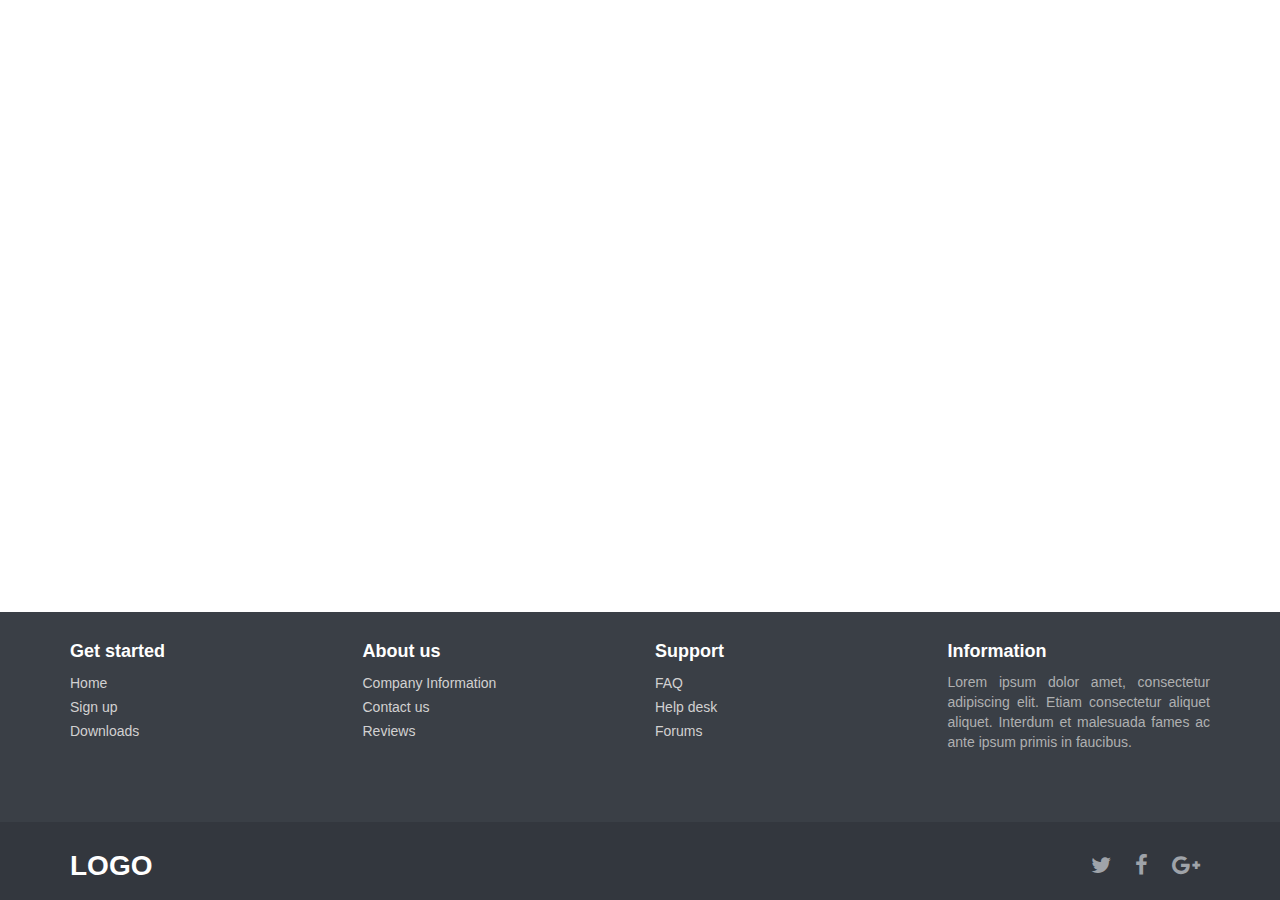
<file: freebie-bootstrap-footers/Footer-with-logo.html>
<!DOCTYPE html>
<html>

<head>
    <title>Footer with Logo</title>
    <meta charset="utf-8">
    <meta name="viewport" content="width=device-width, initial-scale=1">
    <link rel="stylesheet" href="http://cdnjs.cloudflare.com/ajax/libs/font-awesome/4.6.3/css/font-awesome.min.css">
    <link rel="stylesheet" href="http://maxcdn.bootstrapcdn.com/bootstrap/3.3.7/css/bootstrap.min.css">
    <link rel="stylesheet" href="assets/css/Footer-with-logo.css">
</head>

<body>
<div class="content">
</div>
    <footer id="myFooter">
        <div class="container">
            <div class="row">
                <div class="col-sm-3">
                    <h5>Get started</h5>
                    <ul>
                        <li><a href="#">Home</a></li>
                        <li><a href="#">Sign up</a></li>
                        <li><a href="#">Downloads</a></li>
                    </ul>
                </div>
                <div class="col-sm-3">
                    <h5>About us</h5>
                    <ul>
                        <li><a href="#">Company Information</a></li>
                        <li><a href="#">Contact us</a></li>
                        <li><a href="#">Reviews</a></li>
                    </ul>
                </div>
                <div class="col-sm-3">
                    <h5>Support</h5>
                    <ul>
                        <li><a href="#">FAQ</a></li>
                        <li><a href="#">Help desk</a></li>
                        <li><a href="#">Forums</a></li>
                    </ul>
                </div>
                <div class="col-sm-3 info">
                    <h5>Information</h5>
                    <p> Lorem ipsum dolor amet, consectetur adipiscing elit. Etiam consectetur aliquet aliquet. Interdum et malesuada fames ac ante ipsum primis in faucibus. </p>
                </div>
            </div>
        </div>
        <div class="second-bar">
           <div class="container">
                <h2 class="logo"><a href="#"> LOGO </a></h2>
                <div class="social-icons">
                    <a href="#" class="twitter"><i class="fa fa-twitter"></i></a>
                    <a href="#" class="facebook"><i class="fa fa-facebook"></i></a>
                    <a href="#" class="google"><i class="fa fa-google-plus"></i></a>
                </div>
            </div>
        </div>
    </footer>
    <script src="https://ajax.googleapis.com/ajax/libs/jquery/1.12.4/jquery.min.js"></script>
    <script src="http://maxcdn.bootstrapcdn.com/bootstrap/3.3.7/js/bootstrap.min.js"></script>
</body>

</html>
</file>
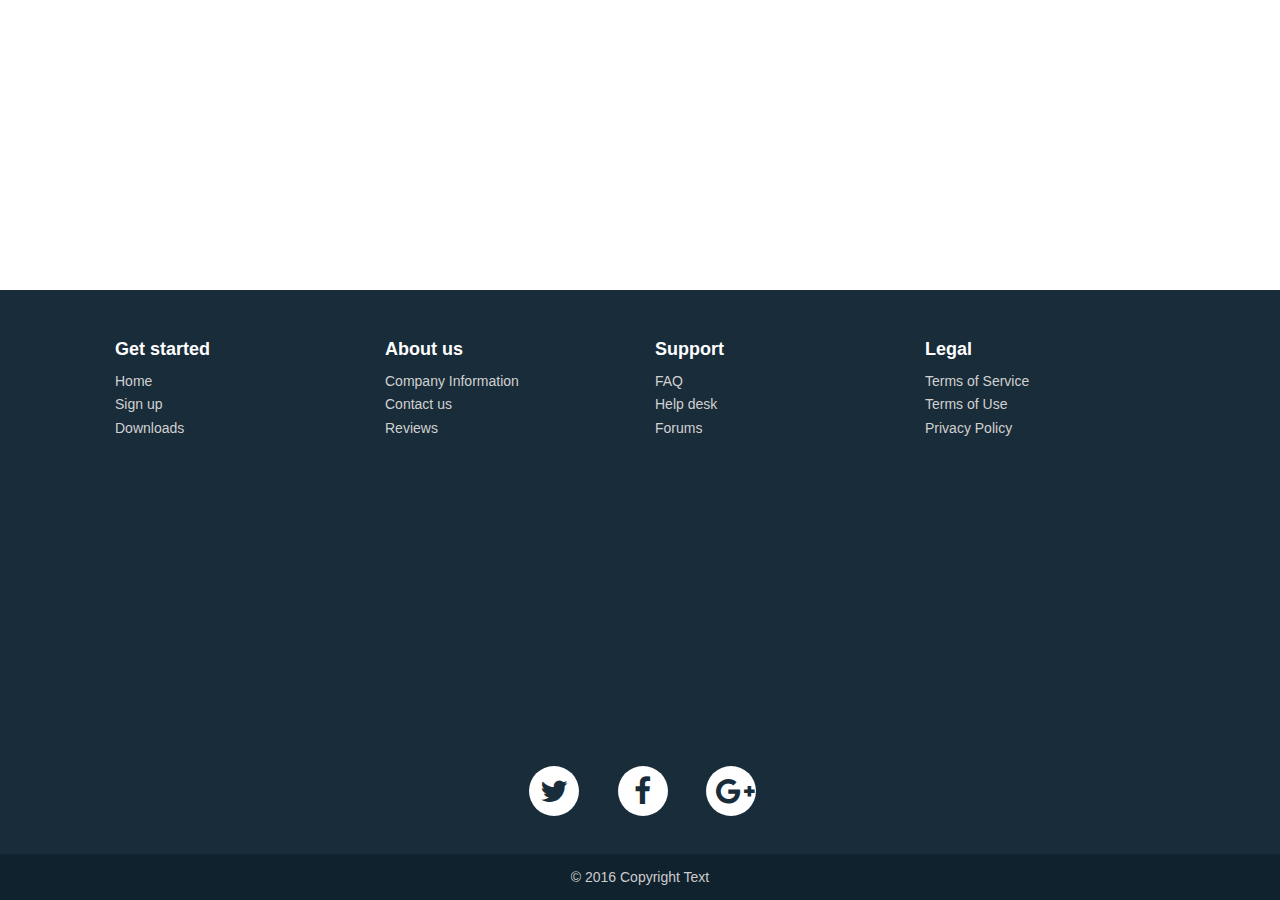
<file: freebie-bootstrap-footers/Footer-with-map.html>
<!DOCTYPE html>
<html>

<head>
    <title>Footer with Map</title>
    <meta charset="utf-8">
    <meta name="viewport" content="width=device-width, initial-scale=1">
    <link rel="stylesheet" href="http://cdnjs.cloudflare.com/ajax/libs/font-awesome/4.6.3/css/font-awesome.min.css">
    <link rel="stylesheet" href="http://maxcdn.bootstrapcdn.com/bootstrap/3.3.7/css/bootstrap.min.css">
    <link rel="stylesheet" href="assets/css/Footer-with-map.css">
</head>

<body>
<div class="content">
</div>
    <footer id="myFooter">
        <div class="container">
            <div class="row">
                <div class="col-sm-3">
                    <h5>Get started</h5>
                    <ul>
                        <li><a href="#">Home</a></li>
                        <li><a href="#">Sign up</a></li>
                        <li><a href="#">Downloads</a></li>
                    </ul>
                </div>
                <div class="col-sm-3">
                    <h5>About us</h5>
                    <ul>
                        <li><a href="#">Company Information</a></li>
                        <li><a href="#">Contact us</a></li>
                        <li><a href="#">Reviews</a></li>
                    </ul>
                </div>
                <div class="col-sm-3">
                    <h5>Support</h5>
                    <ul>
                        <li><a href="#">FAQ</a></li>
                        <li><a href="#">Help desk</a></li>
                        <li><a href="#">Forums</a></li>
                    </ul>
                </div>
                <div class="col-sm-3">
                    <h5>Legal</h5>
                    <ul>
                        <li><a href="#">Terms of Service</a></li>
                        <li><a href="#">Terms of Use</a></li>
                        <li><a href="#">Privacy Policy</a></li>
                    </ul>
                </div>
            </div>
            <!-- Here we use the Google Embed API to show Google Maps. -->
            <!-- In order for this to work in your project you will need to generate a unique API key.  -->
            <iframe id="map-container" frameborder="0" style="border:0"
                src="https://www.google.com/maps/embed/v1/place?q=place_id:ChIJOwg_06VPwokRYv534QaPC8g&key=AIzaSyBdJm9Amm4KALkKlZObWn40dcpRyH119zg" >
            </iframe>
        </div>
        <div class="social-networks">
            <a href="#" class="twitter"><i class="fa fa-twitter"></i></a>
            <a href="#" class="facebook"><i class="fa fa-facebook"></i></a>
            <a href="#" class="google"><i class="fa fa-google-plus"></i></a>
        </div>
        <div class="footer-copyright">
            <p>© 2016 Copyright Text </p>
        </div>
    </footer>
    <script src="https://ajax.googleapis.com/ajax/libs/jquery/1.12.4/jquery.min.js"></script>
    <script src="http://maxcdn.bootstrapcdn.com/bootstrap/3.3.7/js/bootstrap.min.js"></script>
</body>

</html>
</file>
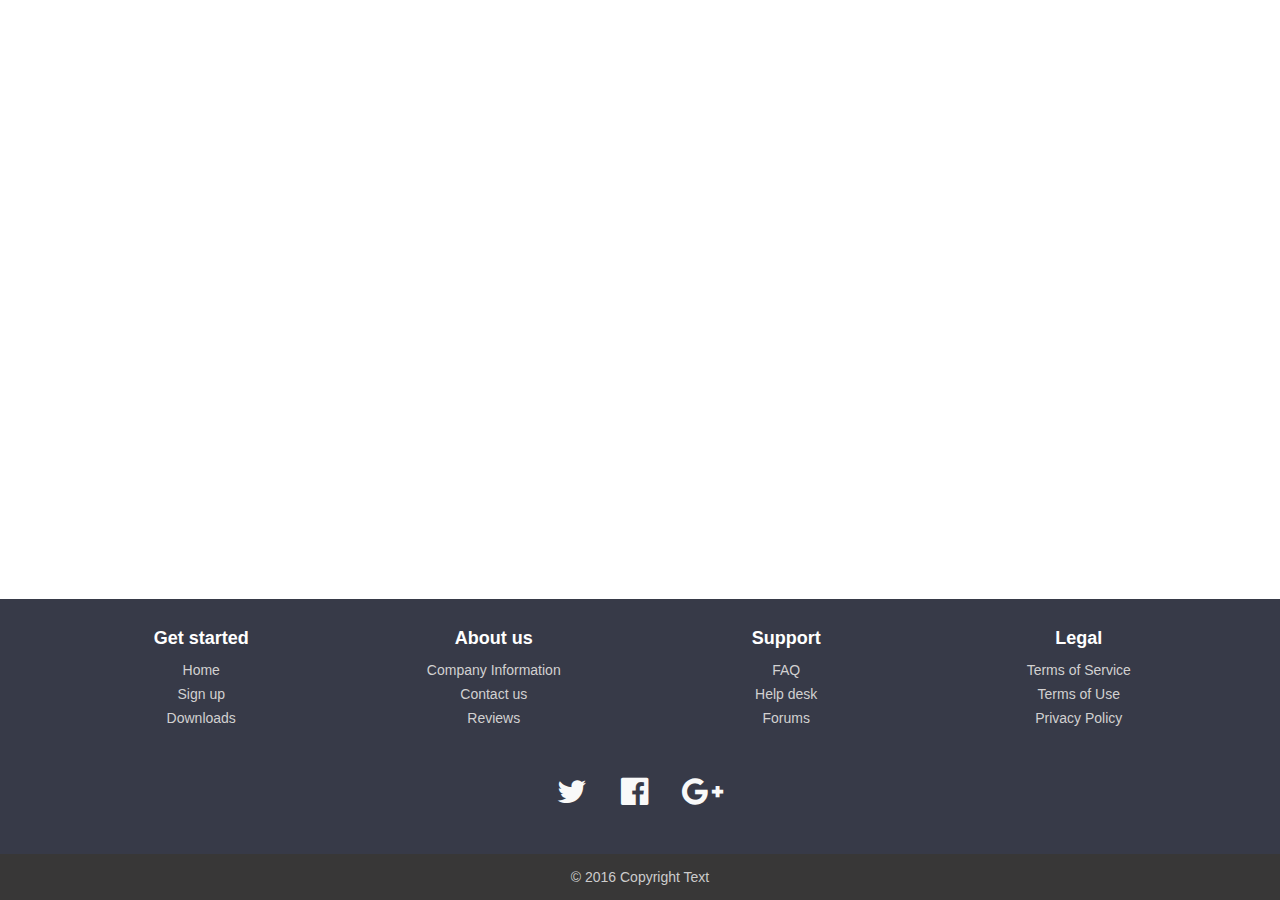
<file: freebie-bootstrap-footers/Footer-with-social-icons.html>
<!DOCTYPE html>
<html>

<head>
    <title>Footer with social icons</title>
    <meta charset="utf-8">
    <meta name="viewport" content="width=device-width, initial-scale=1">
    <link rel="stylesheet" href="http://cdnjs.cloudflare.com/ajax/libs/font-awesome/4.6.3/css/font-awesome.min.css">
    <link rel="stylesheet" href="http://maxcdn.bootstrapcdn.com/bootstrap/3.3.7/css/bootstrap.min.css">
    <link rel="stylesheet" href="assets/css/Footer-with-social-icons.css">
</head>

<body>
<div class="content">
</div>
    <footer id="myFooter">
        <div class="container">
            <div class="row">
                <div class="col-sm-3 myCols">
                    <h5>Get started</h5>
                    <ul>
                        <li><a href="#">Home</a></li>
                        <li><a href="#">Sign up</a></li>
                        <li><a href="#">Downloads</a></li>
                    </ul>
                </div>
                <div class="col-sm-3 myCols">
                    <h5>About us</h5>
                    <ul>
                        <li><a href="#">Company Information</a></li>
                        <li><a href="#">Contact us</a></li>
                        <li><a href="#">Reviews</a></li>
                    </ul>
                </div>
                <div class="col-sm-3 myCols">
                    <h5>Support</h5>
                    <ul>
                        <li><a href="#">FAQ</a></li>
                        <li><a href="#">Help desk</a></li>
                        <li><a href="#">Forums</a></li>
                    </ul>
                </div>
                <div class="col-sm-3 myCols">
                    <h5>Legal</h5>
                    <ul>
                        <li><a href="#">Terms of Service</a></li>
                        <li><a href="#">Terms of Use</a></li>
                        <li><a href="#">Privacy Policy</a></li>
                    </ul>
                </div>
            </div>
        </div>
        <div class="social-networks">
            <a href="#" class="twitter"><i class="fa fa-twitter"></i></a>
            <a href="#" class="facebook"><i class="fa fa-facebook-official"></i></a>
            <a href="#" class="google"><i class="fa fa-google-plus"></i></a>
        </div>
        <div class="footer-copyright">
            <p>© 2016 Copyright Text </p>
        </div>
    </footer>
    <script src="https://ajax.googleapis.com/ajax/libs/jquery/1.12.4/jquery.min.js"></script>
    <script src="http://maxcdn.bootstrapcdn.com/bootstrap/3.3.7/js/bootstrap.min.js"></script>
</body>

</html>
</file>
<file: css/responsive.css>
/* lg */ 
@media (min-width: 1200px) {
 /* Make Navigation Toggle on Desktop Hover */
  .dropdown:hover .dropdown-menu {
      display: block;
      -webkit-animation: fadeInUp 400ms;
      animation: fadeInUp 400ms;
  }

  #portfolio .row {
    margin-left: -10px;
    margin-right: -10px;
  }

  

}

/* md */
@media (min-width: 992px) and (max-width: 1199px) {
  
 /* Make Navigation Toggle on Desktop Hover */
  .dropdown:hover .dropdown-menu {
      display: block;
      -webkit-animation: fadeInUp 400ms;
      animation: fadeInUp 400ms;
  }

  .navbar-nav > li {
    margin-left: 10px;
  }

  .navbar-collapse {
    padding-left: 0;
    padding-right: 0;
  }

  .recent-work-wrap .recent-work-inner h3 a {
    font-size: 20px;
  }

  .recent-work-wrap .overlay{
    padding: 15px;
  }

  .services-wrap {
    padding: 40px 10px 40px 30px;
  }

  .feature-wrap h2, 
  .single-services h2 {
    font-size: 18px;
  }

  .feature-wrap h3, 
  .single-services h3{
    font-size: 14px;
  }

  .tab-wrap .media .parrent.pull-left{
    clear: both;
    width: 100%;
  }

  .tab-wrap .media .parrent.media-body{
    clear: both;
  }

  #portfolio .row {
    margin-left: -10px;
    margin-right: -10px;
  }

  .recent-work-wrap .overlay .preview{
    line-height: inherit;
  }

  .team-bar .first-arrow {
    width: 21%;
  }

  .team-bar .second-arrow {
    width: 20%;
  }

  .team-bar .third-arrow {
    width: 21%;
  }

  .team-bar .fourth-arrow {
    width: 20%;
  }

  ul.social_icons li{
    margin-right: 0;
  }

}


/* sm */
@media (min-width: 768px) and (max-width: 991px) {
  /* Make Navigation Toggle on Desktop Hover */
  .dropdown:hover .dropdown-menu {
      display: block;
      -webkit-animation: fadeInUp 400ms;
      animation: fadeInUp 400ms;
  }

  .navbar-collapse {
    padding-left: 0;
    padding-right: 0;
  }

  .navbar-nav > li {
    margin-left: 0;
  }

  #main-slider .carousel h1 {
    font-size: 25px;
  }

  #main-slider .carousel h2 {
    font-size: 20px;
  }

  .tab-wrap .media .parrent.pull-left, 
  .media.accordion-inner .pull-left{
    clear: both;
    width: 100%;
  }

  .tab-wrap .media .parrent.media-body, 
  .media.accordion-inner .media-body{
    clear: both;
  }

  .services-wrap {
    padding: 40px 0 40px 30px;
  }

  .recent-work-wrap .overlay{
   padding: 15px;
  }

  .recent-work-wrap .recent-work-inner h3 a {
    font-size: 20px;
  }

  .sinlge-skill{
    width: 150px;
    height: 150px;
  } 

  .sinlge-skill p em {
    font-size: 25px;
  }

  .sinlge-skill p {
    font-size: 16px;
  }

  .team-bar .first-one-arrow {
    width: 2%;
  }

  .team-bar .first-arrow {
    width: 18%;
  }

  .team-bar .second-arrow {
    width: 24%;
  }

  .team-bar .third-arrow {
    width: 15%;
  }

  .team-bar .fourth-arrow {
    width: 20%;
  }

  .blog .blog-item .entry-meta > span a{
    font-size: 10px;
  }
}

/* xs */
@media (max-width: 767px) {
  .container > .navbar-header, .container > .navbar-collapse{
    margin-left: 0;
  }

  .top-number{
    font-size: 14px;
  }

  input.search-form:hover {
    width: 120px;
  }

  .navbar-nav > li {
    padding-bottom: 0;
  }

  #main-slider .carousel h1 {
    font-size: 25px;
  }

  #main-slider .carousel h2 {
    font-size: 16px;
  }

  .feature-wrap h2, 
  .single-services h2 {
    font-size: 18px;
  }

  .feature-wrap h3, 
  .single-services h3{
    font-size: 14px;
  }


  .media.accordion-inner .pull-left, 
  .media.accordion-inner .media-body{
    clear: both;
  }

  .accordion-inner h4 {
    margin-top: 10px;
  }

  .tab-wrap .media .pull-left{
    clear: both;
    width: 100%;
  }

  .tab-wrap .media .media-body{
    clear: both;
  }

  .nav-tabs > li.active > a:after{
    display: none;
  }

  #footer .col-sm-6{
      text-align:center;
  }
  
   #footer .pull-right{
      float: none !important;
  }

  .sinlge-skill {
    margin: 0 auto;
    margin-top: 30px;
    margin-bottom: 30px;
  }

  .team .single-profile-top, 
  .team .single-profile-bottom {
    margin-bottom: 30px;
  }

  .clients-area {
    padding: 60px 0;
  }

  .clients-area h1 {
    font-size: 25px;
  }

  .portfolio-item, 
  #recent-works .col-xs-12.col-sm-4.col-md-3{
    padding:0 15px;
  }

  ul.social_icons li{
    margin-right: 0;
  }

  .blog .blog-item .entry-meta{
    margin-bottom: 20px;
  }

  .blog .blog-item .blog-content h3 {
    margin-bottom: 20px;
  }

  .post_reply_comments {
    padding-left: 20px;
  }
    

}

/* XS Portrait */
@media (max-width: 480px) {


}
</file>
<file: css/custom.css>
/*
* Style tweaks
* --------------------------------------------------
*/
html,
body {
    overflow-x: hidden; /* Prevent scroll on narrow devices */
    margin: 0px;
}

/*
 * Custom styles
 */
/* Default */
.logo{
    width: 150px;
    height: auto;
}

#header .search{
    display: inline-block;
}

.top-bar{
    padding: 10px 0;
    background: #182c39;
    border-bottom: 1px solid #222;
    line-height: 28px;
    transition: 0.8s;
    -webkit-transition:  0.8s;
}

.top-number{
    color: #fff;
}

.top-number p{
    margin: 0
}

.social{
    text-align: right;
}

.social-share{
    display: inline-block;
    list-style: none;
    padding: 0;
    margin: 0;
}

ul.social-share li {
    display: inline-block;
}

ul.social-share li a {
    display: inline-block;
    color: #fff;
    background: #404040;
    width: 25px;
    height: 25px;
    line-height: 25px;
    text-align: center;
    border-radius: 2px;
}

ul.social-share li a:hover {
    background: #c52d2f;
    color: #fff;
}

.search i {
    color: #fff;
}

input.search-form{
    background: transparent;
    border: 0 none;
    width: 60px;
    padding: 0 10px;
    color: #FFF;
    -webkit-transition: all 400ms;
    -moz-transition: all 400ms;
    -ms-transition: all 400ms;
    -o-transition: all 400ms;
    transition: all 400ms;
}

input.search-form::-webkit-input-placeholder{
    color: transparent;
}

input.search-form:hover::-webkit-input-placeholder {
    color: #fff;
}

input.search-form:hover {
    width: 180px;
}

.navbar,.navbar-inverse{
    background-color: #182c39;
}
.bg-primary{
    position: relative;
    width: 100%;
    min-height: auto;
    -webkit-background-size: cover;
    -moz-background-size: cover;
    background-size: cover;
    -o-background-size: cover;
    background-position: center;
    text-align: center;
    color: white;
}

.row.first-section{
    padding-top:100px;
}


/** single-item multi carousel */

.product{
    padding-top: 40px;
}


.slider {
    width: 90%;
    margin: 100px auto;
}

.slick-slide {
    margin: 0px 20px;
}

.slick-slide img {
   width: 100%;
}

.product-item{
    max-width:350px;
    max-height:350px;
    height: 300px;
    width: auto;
}

.product-title{
    padding: 10px;
}

.slick-prev:before,
.slick-next:before {
    color: black;
}

.slick-slide .image{padding:10px;}
.slick-slide img{border:5px solid #FFF;display:block;width:100%;}
.slick-slide img.slick-loading{border:0 }
.slick-slider{margin:30px auto 50px;}

div.slick-slide.slick-current.slick-active.slick-center > img{
    -moz-transform:scale(1.08);
    -ms-transform:scale(1.08);
    -o-transform:scale(1.08);
    -webkit-transform:scale(1.08);
    color:#e67e22;opacity:1;
    transform:scale(1.08);
    opacity:0.8;transition:all 300ms ease;
}

.center h3{opacity:0.8;transition:all 300ms ease;}

.center
.slick-center h3{
    -moz-transform:scale(1.2);
    -ms-transform:scale(1.2);
    -o-transform:scale(1.2);
    -webkit-transform:scale(1.2);
    color:#e67e22;opacity:1;
    transform:scale(1.2);
}

.slick-slide .image{padding:10px;}
.slick-slide img{border:5px solid #FFF;display:block;width:100%;}
.slick-slide img.slick-loading{border:0 }
.slick-slider{margin:30px auto 50px;}


.glyphicon { margin-right:5px; }
.thumbnail
{
    margin-bottom: 20px;
    padding: 0px;
    -webkit-border-radius: 0px;
    -moz-border-radius: 0px;
    border-radius: 0px;
}

.item.list-group-item
{
    float: none;
    width: 100%;
    background-color: #fff;
    margin-bottom: 10px;
}
.item.list-group-item:nth-of-type(odd):hover,.item.list-group-item:hover
{
    background: #428bca;
}

.item.list-group-item .list-group-image
{
    margin-right: 10px;
}
.item.list-group-item .thumbnail
{
    margin-bottom: 0px;
}
.item.list-group-item .caption
{
    padding: 9px 9px 0px 9px;
}
.item.list-group-item:nth-of-type(odd)
{
    background: #eeeeee;
}

.item.list-group-item:before, .item.list-group-item:after
{
    display: table;
    content: " ";
}

.item.list-group-item img
{
    float: left;
}
.list-group-image{
    max-width:400px;
    max-height:250px;
    height: 250px;
    width: auto;
}
.item.list-group-item:after
{
    clear: both;
}
.list-group-item-text
{
    margin: 0 0 11px;
}


/* Large desktop */
@media (min-width: 980px) {

    .navbar-inverse{
        padding-left: 20px;
        padding-right: 20px;
        margin-top: 20px;
    }

    .navbar.navbar-inverse.navbar-fixed-top{
        margin-top: 0px;
    }

    .navbar-inverse
    {
        background: rgba(24,44,57,0.8);
    }

    .navbar-inverse,.top-bar.navbar-fixed-top
    {
        background: rgba(24,44,57,0.8);
        border: none;
        transition: 0.8s;
        -webkit-transition:  0.8s;
    }

    .top-bar.navbar-fixed-top{
        opacity: 0;
        transition: 0.8s;
        -webkit-transition:  0.8s;
        display: none;
    }
}
.jumbotron {
    background: #358CCE;
    color: #FFF;
    border-radius: 0px;
}
.jumbotron-sm { padding-top: 24px;
    padding-bottom: 24px; }
.jumbotron small {
    color: #FFF;
}
.h1 small {
    font-size: 24px;
}

.mapFull{
    height: 500px;
    width: 100%;
    margin-top: 0px;
    margin-bottom: 0px;
}

.map-wrap {
    position:relative;
}

.overlay {
    width:100%;
    min-height:500px;
    position:absolute;
    top:0;
}

.infFrameContactus{
    margin-top: 30px;
    margin-bottom: 30px;
}


.result{
    margin-top:20px;
}

.modal-dialog{
    width: 750px;
    top: 50%;
    margin-top: -250px;
}

.generalDetail li{
    margin-top: 10px;
}

.generalDetail li:first-child {
    margin-top:5px;
}

@media (min-width: 768px) and (max-width: 979px){
    .navbar.navbar-inverse{
        padding-left: 20px;
        padding-right: 20px;
        margin-top: 0px;
        transition: 0.4s;
        -webkit-transition:  0.4s;
    }

    .navbar.navbar-inverse.navbar-fixed-top{
        margin-top: 0px;
    }
}

@media (max-width: 767px) {
    .top-bar {
        transition: opacity 1s ease-out;
        opacity: 0;
        height: 0;
        display: none;
    }

    .top-bar.navbar-fixed-top{
        opacity: 0;
        transition: 0.8s;
        -webkit-transition:  0.8s;
        display: none;
    }

    .navbar.navbar-inverse.navbar-fixed-top{
        margin-top: 0px;
    }
}


@font-face {
    font-family: 'Pacifico';
    src: url('pacifico.eot');
    src: url('pacifico.eot?#iefix') format('embedded-opentype'),
    url('pacifico.woff') format('woff'),
    url('pacifico.ttf') format('truetype'),
    url('pacifico.svg#Pacifico') format('svg');
}
</file>
<file: css/Footer-with-map.css>
#myFooter {
    background-color: #182c39;
    color: white;
    padding-top: 20px;
}

#map-container {
    height: 240px;
    width: 100%;
    margin-top: 30px;
    margin-bottom: 10px;
}

#myFooter .row {
    margin: 0 85px;
}

#myFooter .footer-copyright {
    background-color: #10222e;
    padding-top: 3px;
    padding-bottom: 3px;
    text-align: center;
}

#myFooter .footer-copyright p {
    margin: 10px;
    color: #ccc;
}

#myFooter .container {
    width: auto;
}

#myFooter ul {
    list-style-type: none;
    padding-left: 0;
    line-height: 1.7;
}

#myFooter h5 {
    font-size: 18px;
    color: white;
    font-weight: bold;
    margin-top: 30px;
}

#myFooter a {
    color: #d2d1d1;
    text-decoration: none;
}

#myFooter a:hover,
#myFooter a:focus {
    text-decoration: none;
    color: white;
}

#myFooter .social-networks {
    text-align: center;
    padding-top: 30px;
    padding-bottom: 38px;
}

#myFooter .fa {
    font-size: 30px;
    margin-right: 15px;
    margin-left: 20px;
    background-color: white;
    color: #182c39;
    border-radius: 51%;
    padding: 10px;
    height: 50px;
    width: 50px;
    text-align: center;
    line-height: 31px;
    text-decoration: none;
    transition: color 0.2s;
}

#myFooter .fa-facebook:hover {
    color: #2b55ff;
}

#myFooter .fa-facebook:focus {
    color: #2b55ff;
}

#myFooter .fa-google-plus:hover {
    color: red;
}

#myFooter .fa-google-plus:focus {
    color: red;
}

#myFooter .fa-twitter:hover {
    color: #00aced;
}

#myFooter .fa-twitter:focus {
    color: #00aced;
}

@media screen and (max-width: 767px) {
    #myFooter {
        text-align: center;
    }
    #myFooter .row {
        margin: 0;
    }
}

.content{
   flex: 1 0 auto;
   -webkit-flex: 1 0 auto;
   min-height: 200px;
}

#myFooter{
   flex: 0 0 auto;
   -webkit-flex: 0 0 auto;
}
</file>
<file: freebie-bootstrap-footers/assets/css/demo.css>
@import url('http://fonts.googleapis.com/css?family=Open+Sans:400,700');

html{
    background-color: #efefef;
}

body{
    font:14px/1.5 Arial, Helvetica, sans-serif;
    margin:0;
    display: flex;
    height: 100vh;
    align-items: stretch;
}

.navigation {
    background-color: #35393E;;
    margin-top: 0;
    text-align: center;
    flex-basis: 300px;
    display: flex;
    flex-direction: column;
}

.navigation .header{
    background-color: #316BA0;
    padding: 30px 20px;
}

.navigation .header h1{
    font: bold 22px/1.5 'Open Sans', sans-serif;
    color: #fff;
    margin: 0 0 20px;
}

.navigation .header a{
    color:#fff;
    text-decoration: none;
    display: block;
    padding: 13px 50px;
    border-radius: 3px;
    font: bold 14px/1 'Open Sans', sans-serif;
    text-transform: uppercase;
    background-color:#F05283;
}


.items{
    overflow: auto;
    padding: 30px 0 0;
}

.navigation ul{
    list-style: none;
    box-sizing: border-box;
    padding: 0 20px 10px;
}

.navigation ul li.category{
    width: 100%;
    box-sizing: border-box;
    color: #FFF;
    background-color: #316BA0;
    padding: 10px 16px;
    margin-top: 8px;
    line-height: 1;
    cursor: default;
}

.navigation ul li a{
    width: 100%;
    box-sizing: border-box;
    text-decoration: none;
    color: #fff;
    text-align: left;
    background-color: #222;
    padding: 10px 16px;
    opacity: 0.8;
    margin-top: 4px;
    display: block;
    line-height: 1;
    outline: none;

    transition: 0.2s ease;
}

.navigation ul li a.active{
    background-color: #E82E68;
    pointer-events: none;
}

.navigation a:hover {
    opacity: 1;
}

.navigation label{
    font: normal 16px 'Open Sans', sans-serif;
    margin-right: 10px;
    display: none;
    color: #fff;
}

.navigation select{
    display: none;
}

@media (max-width: 600px) {

    body{
        flex-direction: column;
    }

    .navigation{
        flex-basis: auto;
    }

    .navigation .header{
        padding: 20px 20px;
    }

    .navigation .header h1{
        font: bold 20px/1.5 'Open Sans', sans-serif;
        margin: 0 0 20px;
    }

    .navigation .items{
        display: none;
    }

    .navigation label{
        display: inline;
        margin-top: 20px;
    }

    .navigation select{
        display: block;
        width: 80%;
        margin: 20px auto;
    }


}

.main-content{
    overflow: auto;
    position: relative;
    flex-grow:1;
}

.main-content iframe{
    position: absolute;
    left:0;
    top:0;
    border:none;
    width: 100%;
    height: 100%;
}


/* -- Demo ads -- */

#bsaHolder {
    margin-top: 25px;
}

@media (max-width: 1200px) {
    #bsaHolder{ display:none;}
}

/* -- Link to Tutorialzine -- */

.tz-link{
    text-decoration: none;
    color: #fff !important;
    font: bold 36px Arial,Helvetica,sans-serif !important;
}

.tz-link span{
    color: #da431c;
}
</file>
<file: freebie-bootstrap-footers/assets/css/Footer-white.css>
#myFooter{
    padding-top:32px;
}

#myFooter .container{
    text-align: center;
}

#myFooter .footer-copyright{
    margin-bottom: 35px;
    text-align: center;
    color: #777;
}

#myFooter ul{
    list-style-type: none;
    padding: 0;
    margin-bottom: 18px;
}

#myFooter a{
    color: #282b2d;
    font-size: 18px;
}

#myFooter li{
    display: inline-block;
    margin: 0px 15px;
    line-height: 2;
}

#myFooter .footer-social{
    text-align: center;
    padding-top: 25px;
    padding-bottom: 25px;
    background-color: #eee;
}

#myFooter .fa{
    font-size: 36px;
    margin-right: 15px;
    margin-left: 20px;
    background-color: white;
    color: #d0d0d0;
    border-radius: 51%;
    padding: 10px;
    height: 60px;
    width: 60px;
    text-align: center;
    line-height: 43px;
    text-decoration: none;
    transition:color 0.2s;
}

#myFooter .fa-facebook:hover{
   color: #2b55ff;
}

#myFooter .fa-facebook:focus{
    color: #2b55ff; 
}

#myFooter .fa-google-plus:hover{
    color:red;
}

#myFooter .fa-google-plus:focus{
    color:red;
}

#myFooter .fa-twitter:hover{
    color: #00aced;

}

#myFooter .fa-twitter:focus{
    color:#00aced;
}



/* CSS used for positioning the footers at the bottom of the page. */
/* You can remove this. */

html{
    height: 100%;
}

body{
    display: flex;
    display: -webkit-flex;
    flex-direction: column;
    -webkit-flex-direction: column;
    height: 100%;
}

.content{
   flex: 1 0 auto;
   -webkit-flex: 1 0 auto;
   min-height: 200px;
}

#myFooter{
   flex: 0 0 auto;
   -webkit-flex: 0 0 auto;
}
</file>
<file: freebie-bootstrap-footers/assets/css/Footer-with-button-logo.css>
#myFooter {
    background-color: #3c3d41;
    color: white;
    padding-top: 30px;
}

#myFooter .footer-copyright {
    background-color: #333333;
    padding-top: 3px;
    padding-bottom: 3px;
    text-align: center;
}

#myFooter .row {
    margin-bottom: 60px;
}

#myFooter .navbar-brand {
    margin-top: 45px;
    height: 65px;
}

#myFooter .footer-copyright p {
    margin: 10px;
    color: #ccc;
}

#myFooter ul {
    list-style-type: none;
    padding-left: 0;
    line-height: 1.7;
}

#myFooter h5 {
    font-size: 18px;
    color: white;
    font-weight: bold;
    margin-top: 30px;
}

#myFooter h2 a{
    font-size: 50px;
    text-align: center;
    color: #fff;
}

#myFooter a {
    color: #d2d1d1;
    text-decoration: none;
}

#myFooter a:hover,
#myFooter a:focus {
    text-decoration: none;
    color: white;
}

#myFooter .social-networks {
    text-align: center;
    padding-top: 30px;
    padding-bottom: 16px;
}

#myFooter .social-networks a {
    font-size: 32px;
    color: #f9f9f9;
    padding: 10px;
    transition: 0.2s;
}

#myFooter .social-networks a:hover {
    text-decoration: none;
}

#myFooter .facebook:hover {
    color: #0077e2;
}

#myFooter .google:hover {
    color: #ef1a1a;
}

#myFooter .twitter:hover {
    color: #00aced;
}

#myFooter .btn {
    color: white;
    background-color: #d84b6b;
    border-radius: 20px;
    border: none;
    width: 150px;
    display: block;
    margin: 0 auto;
    margin-top: 10px;
    line-height: 25px;
}

@media screen and (max-width: 767px) {
    #myFooter {
        text-align: center;
    }
}


/* CSS used for positioning the footers at the bottom of the page. */
/* You can remove this. */

html{
    height: 100%;
}

body{
    display: flex;
    display: -webkit-flex;
    flex-direction: column;
    -webkit-flex-direction: column;
    height: 100%;
}

.content{
   flex: 1 0 auto;
   -webkit-flex: 1 0 auto;
   min-height: 200px;
}

#myFooter{
   flex: 0 0 auto;
   -webkit-flex: 0 0 auto;
}
</file>
<file: freebie-bootstrap-footers/assets/css/Footer-with-logo.css>
#myFooter {
    background-color: #3a3f46;
    color: white;
}

#myFooter .row {
    margin-bottom: 60px;
}

#myFooter .info{
    text-align: justify; 
    color: #afb0b1;
}

#myFooter ul {
    list-style-type: none;
    padding-left: 0;
    line-height: 1.7;
}

#myFooter h5 {
    font-size: 18px;
    color: white;
    font-weight: bold;
    margin-top: 30px;
}

#myFooter .logo{
    margin-top: 10px;
}

#myFooter .second-bar .logo a{
    color:white;
    font-size: 28px;
    float: left;
    font-weight: bold;
    line-height: 68px;
    margin: 0;
    padding: 0;
}

#myFooter a {
    color: #d2d1d1;
    text-decoration: none;
}

#myFooter a:hover,
#myFooter a:focus {
    text-decoration: none;
    color: white;
}

#myFooter .second-bar {
    text-align: center;
    background-color: #33373e;
    text-align: center;
}

#myFooter .second-bar a {
    font-size: 22px;
    color: #9fa3a9;
    padding: 10px;
    transition: 0.2s;
    line-height: 68px;
}

#myFooter .second-bar a:hover {
    text-decoration: none;
}

#myFooter .social-icons {
    float:right;
}


#myFooter .facebook:hover {
    color: #0077e2;
}

#myFooter .google:hover {
    color: #ef1a1a;
}

#myFooter .twitter:hover {
    color: #00aced;
}

@media screen and (max-width: 767px) {
    #myFooter {
        text-align: center;
    }

    #myFooter .info{
        text-align: center;
    }
}



/* CSS used for positioning the footers at the bottom of the page. */
/* You can remove this. */

html{
    height: 100%;
}

body{
    display: flex;
    display: -webkit-flex;
    flex-direction: column;
    -webkit-flex-direction: column;
    height: 100%;
}

.content{
   flex: 1 0 auto;
   -webkit-flex: 1 0 auto;
   min-height: 200px;
}

#myFooter{
   flex: 0 0 auto;
   -webkit-flex: 0 0 auto;
}
</file>
<file: freebie-bootstrap-footers/assets/css/Footer-with-map.css>
#myFooter {
    background-color: #182c39;
    color: white;
    padding-top: 20px;
}

#map-container {
    height: 240px;
    width: 100%;
    margin-top: 30px;
    margin-bottom: 10px;
}

#myFooter .row {
    margin: 0 85px;
}

#myFooter .footer-copyright {
    background-color: #10222e;
    padding-top: 3px;
    padding-bottom: 3px;
    text-align: center;
}

#myFooter .footer-copyright p {
    margin: 10px;
    color: #ccc;
}

#myFooter .container {
    width: auto;
}

#myFooter ul {
    list-style-type: none;
    padding-left: 0;
    line-height: 1.7;
}

#myFooter h5 {
    font-size: 18px;
    color: white;
    font-weight: bold;
    margin-top: 30px;
}

#myFooter a {
    color: #d2d1d1;
    text-decoration: none;
}

#myFooter a:hover,
#myFooter a:focus {
    text-decoration: none;
    color: white;
}

#myFooter .social-networks {
    text-align: center;
    padding-top: 30px;
    padding-bottom: 38px;
}

#myFooter .fa {
    font-size: 30px;
    margin-right: 15px;
    margin-left: 20px;
    background-color: white;
    color: #182c39;
    border-radius: 51%;
    padding: 10px;
    height: 50px;
    width: 50px;
    text-align: center;
    line-height: 31px;
    text-decoration: none;
    transition: color 0.2s;
}

#myFooter .fa-facebook:hover {
    color: #2b55ff;
}

#myFooter .fa-facebook:focus {
    color: #2b55ff;
}

#myFooter .fa-google-plus:hover {
    color: red;
}

#myFooter .fa-google-plus:focus {
    color: red;
}

#myFooter .fa-twitter:hover {
    color: #00aced;
}

#myFooter .fa-twitter:focus {
    color: #00aced;
}

@media screen and (max-width: 767px) {
    #myFooter {
        text-align: center;
    }
    #myFooter .row {
        margin: 0;
    }
}



/* CSS used for positioning the footers at the bottom of the page. */
/* You can remove this. */

html{
    height: 100%;
}

body{
    display: flex;
    display: -webkit-flex;
    flex-direction: column;
    -webkit-flex-direction: column;
    height: 100%;
}

.content{
   flex: 1 0 auto;
   -webkit-flex: 1 0 auto;
   min-height: 200px;
}

#myFooter{
   flex: 0 0 auto;
   -webkit-flex: 0 0 auto;
}
</file>
<file: freebie-bootstrap-footers/assets/css/Footer-with-social-icons.css>
#myFooter {
	background-color: #373a48;
	color:white;
}

#myFooter .footer-copyright{
	background-color: #383737;
	padding-top:3px;
	padding-bottom:3px;
	text-align: center;
}

#myFooter .footer-copyright p{
	margin:10px;
	color: #ccc;
}

#myFooter ul{
	list-style-type: none;
    padding-left: 0;
    line-height: 1.7;

}

#myFooter h5{
	font-size: 18px;
    color: white;
    font-weight: bold;
    margin-top: 30px;
}

#myFooter a{
	color:#d2d1d1;
	text-decoration: none;
}

#myFooter a:hover, #myFooter a:focus{
	text-decoration: none;
	color:white;
}

#myFooter .myCols{
	text-align: center;
}

#myFooter .social-networks{
	text-align: center;
	padding-top: 30px;
	padding-bottom: 38px;
}

#myFooter .social-networks a{
    font-size: 32px;
    margin-right: 5px;
    margin-left: 5px;
    color: #f9f9f9;
    padding: 10px;
    transition: 0.2s;
}

#myFooter .social-networks a:hover{
	text-decoration: none;

}

#myFooter .facebook:hover{
	color:#0077e2;
}

#myFooter .google:hover{
	color:#ef1a1a;
}

#myFooter .twitter:hover{
	color: #00aced;
}

@media screen and (max-width: 767px){
	#myFooter {
		text-align: center;
	}
}



/* CSS used for positioning the footers at the bottom of the page. */
/* You can remove this. */


html{
	height: 100% !important;
}

body{
    display: flex;
    display: -webkit-flex;
    flex-direction: column;
    -webkit-flex-direction: column;
    height: 100%;
}

.content{
	flex: 1 0 auto;
	-webkit-flex: 1 0 auto;
	min-height: 200px;
}

#myFooter{
	flex: 0 0 auto;
    -webkit-flex: 0 0 auto;
}
</file>
